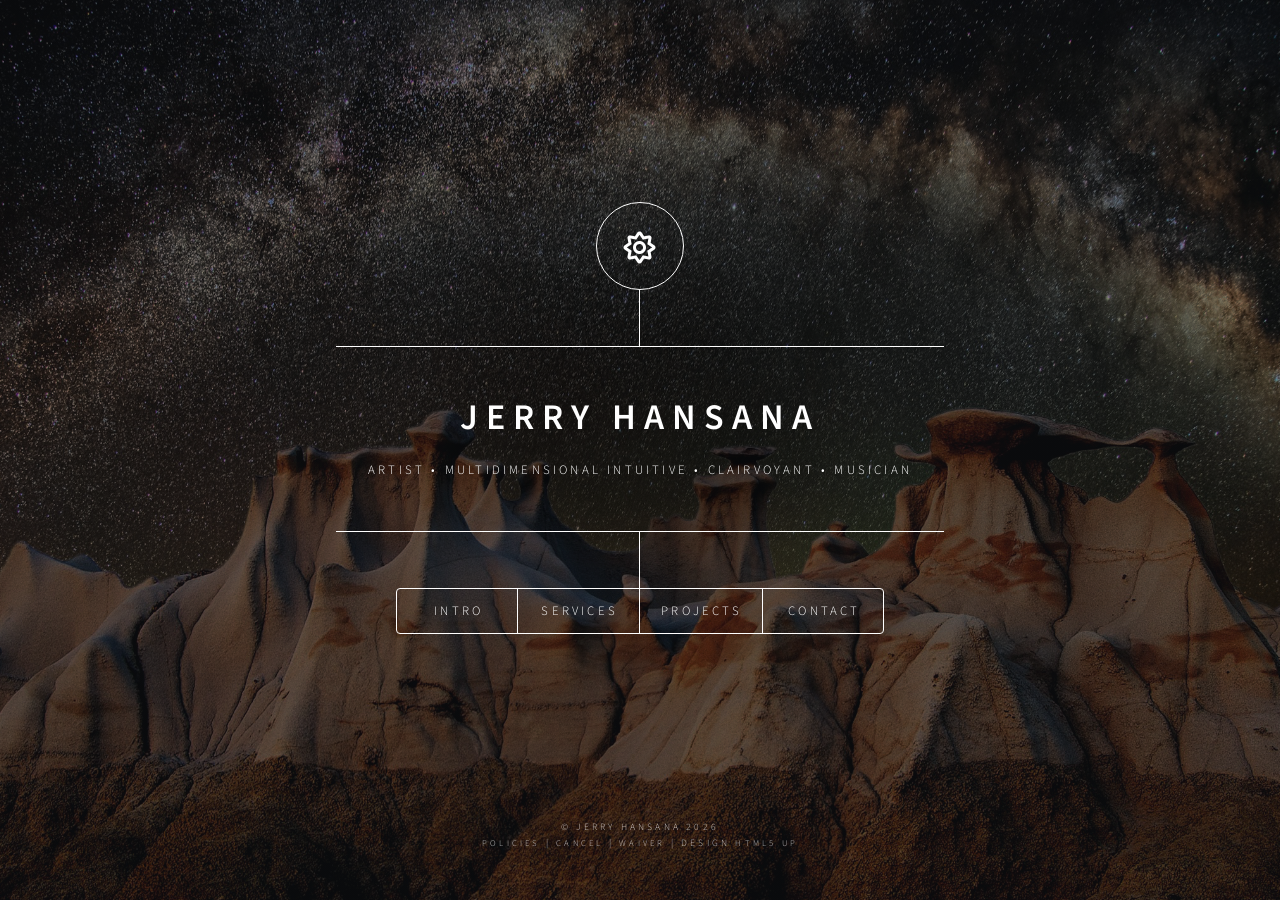
<file: index.html>
<!DOCTYPE HTML>
<!--
	Dimension by HTML5 UP
	html5up.net | @ajlkn
	Free for personal and commercial use under the CCA 3.0 license (html5up.net/license)
-->
<html>
	<head>
		<script async src="https://www.googletagmanager.com/gtm.js?id=GTM-MT2BM24Q"></script>
		<script>
  			window.dataLayer = window.dataLayer || [];
  			function gtag(){dataLayer.push(arguments);}
  			gtag('js', new Date());
		</script>
		<title>Jerry Hansana</title>
		<meta charset="utf-8" />
		<meta name="viewport" content="width=device-width, initial-scale=1, user-scalable=no" />
		<link rel="stylesheet" href="assets/css/main.css?v=20261115-service-heading-spacing" />
		<noscript><link rel="stylesheet" href="assets/css/noscript.css" /></noscript>
	</head>
	<body class="is-preload">

		<!-- Wrapper -->
			<div id="wrapper">

				<!-- Header -->
					<header id="header">
						<div class="logo">
							<span class="icon fa-sun"></span>
						</div>
						<div class="content">
							<div class="inner">
								<h1>Jerry Hansana</h1>
								<p>Artist • Multidimensional Intuitive • Clairvoyant • Musician </p>
							</div>
						</div>
						<nav>
							<ul>
								<li><a href="#intro">Intro</a></li>
								<li><a href="#services">Services</a></li>
								<!-- <li><a href="#testimonials">Testimonials</a></li> -->
								<li><a href="#projects">Projects</a></li>
								<li><a href="#contact">Contact</a></li>
								<!-- <li><a href="/blog.html">Blog</a></li> -->
								<!-- <li><a href="#policies">Policies</a></li> -->
								<!-- <li><a href="#elements">Elements</a></li> -->
							</ul>
						</nav>
					</header>

				<!-- Main -->
					<div id="main">

						<!-- Intro -->
							<article id="intro">
                                <h2 class="major">Intro</h2>
                               
								<p>
									<img src="images/Jerry_Hansana_Headshot.JPG" alt="A portrait of Jerry Hansana" class="image fit" />
								<br>
                                
									Jerry is a multidimensional energy intuitive who specializes in channeling Light Language Activations, Sound Healing, Shamanic Sound Journeys, and Oracle Deck Divination.
									<br><br>
									As a clairvoyant, he has the ability to see, sense, and interact with energy in the form of colors, sacred geometry, sound frequencies, and symbols. He uses his spiritual gifts to assist people in healing and transforming their lives by remembering their connection to source.
									<br><br>
									Based in the Los Angeles, California area, Jerry offers his services both in person and online. To learn more about how he can help you to reconnect to your higher consciousness and awaken your inner light, check out his <a href="#services">services</a>.
								<br><br>
								Currently he is engaged in producing music, live looping, projection mapping, fun experiments with TouchDesigner, and hanging out with nature.
								</p>
								<br>
								<h2 class="major">Background</h2>
                                <p>
                                    2018 - Founded Photonic House, a multi-sensory immersive light art and soundscape museum experience in Salt Lake City, Utah, US.
								<br><br>
                                    2015 - Founded Tellomee, a peer-to-peer digital marketplace for sharing and discovering uniquely curated local experiences.
                                </p>
                                <p>Check out his work <a href="#projects">here</a>.</p>
                                <p>
									Jerry studied Cognitive Behavioural Science and Entrepreneurship at the University of Utah, where he was most fascinated with the study of consciousness, cognition, and emotions.</p>

								<p>
									Since childhood, he has been an *ET Experiencer and remains deeply intrigued by various personal moments with metaphysical and paranormal phenomena. 🖖 (*Extraterrestrial) 
								</p>
								<br><br>
								<center>
									<p class="return-to-top">
										<span class="icon solid fa-chevron-up" aria-hidden="true"></span>
										<br>
										<a href="#intro" class="button">
											Top
										</a>
										</p>
								</center>
								<br><br><br>
							</article>

						<!-- Services -->
							<article id="services">
								<h2 class="major">Services</h2>
								<br>
								<section class="service-card" aria-labelledby="light-language-heading">
									<h3 id="light-language-heading" class="major">Light Language Activation &amp; Healing</h3>
									<img src="images/light_language_banner.png" alt="Light Language Banner" class="image fit" />
									<p>
										Light Language is a dynamic modality of energy work that can activate dormant etheric DNA through channeled sounds, tones, symbols, and mudras (hand gestures). During your session, Jerry transmits light codes to you. The process catalyzes deep transformation across spiritual, mental, emotional, and physical levels.
										<br><br>
										View a sample in the video below or <a href="https://www.youtube.com/watch?v=VLT9SogpEJs" target="_blank">WATCH HERE</a>.
									</p>
									<div class="video-container">
										<iframe src="https://www.youtube.com/embed/VLT9SogpEJs?si=CWL_f4nchOtUcq1Wplaysinline=1"
											title="YouTube video player"
											frameborder="0"
											allow="accelerometer; autoplay; clipboard-write; encrypted-media; gyroscope; picture-in-picture; web-share"
											referrerpolicy="strict-origin-when-cross-origin"
											allowfullscreen></iframe>
									</div>
									<br><br>
									<div class="service-container">
										<h3>LIGHT LANGUAGE BENEFITS</h3>
										<ul>
											<li>Clearing Energy Blockages</li>
											<li>Releasing Self-limiting Beliefs, Negative Thoughts, and Heavy Emotions</li>
											<li>Activating higher states of consciousness</li>
										</ul>
										<h3>INCLUDES</h3>
										<ul>
											<li>Video Recording</li>
											<li>Digital Notes</li>
										</ul>
									</div>
									<details class="booking-dropdown">
										<summary class="button primary">Book Appointment</summary>
										<div class="dropdown-options">
											<a class="button" href="https://calendar.app.google/98Lov221noCEcWvn9" target="_blank" rel="noopener">45 Minutes • $288</a>
											<a class="button" href="https://calendar.app.google/cnwwkd2ty61mVjAXA" target="_blank" rel="noopener">30 Minutes • $234</a>
											<a class="button" href="https://calendar.app.google/KzmZiyExWqWnAzRh8" target="_blank" rel="noopener">20 Minutes • $201</a>
										</div>
									</details>
								</section>

								<section class="service-card" aria-labelledby="shamanic-sound-heading">
									<h3 id="shamanic-sound-heading" class="major">Shamanic Sound Journey</h3>
									<img src="/images/jaguar_totem.jpg" alt="Shamanic Jaguar Totem" class="image fit" />
									<p>
										A Shamanic Sound Journey is a sound therapy that uses various instruments, such as drums, singing bowls, bells, and channeled songs to activate an altered state of consciousness and healing experience.
										<br><br>
										The resonant vibrations help you to access and release emotional blockages in different parts of the body, promote well-being, and enhance inner peace. You will be guided by Jerry through a journey of sound frequencies to help you to connect with your inner self.
										<br><br>
										View a sample in the video below or <a href="https://www.youtube.com/watch?v=S73GkD0X9NY" target="_blank">WATCH HERE</a>.
									</p>
									<div class="video-container">
										<iframe src="https://www.youtube.com/embed/S73GkD0X9NY?si=AKefVOP14S_-Wkigplaysinline=1"
											title="YouTube video player"
											frameborder="0"
											allow="accelerometer; autoplay; clipboard-write; encrypted-media; gyroscope; picture-in-picture; web-share"
											referrerpolicy="strict-origin-when-cross-origin"
											allowfullscreen></iframe>
									</div>
									<br><br>
									<div class="service-container">
										<h3>INCLUDES</h3>
										<ul>
											<li>Video Recording</li>
										</ul>
									</div>
									<details class="booking-dropdown">
										<summary class="button primary">Book Appointment</summary>
										<div class="dropdown-options">
											<a class="button" href="https://calendar.app.google/nKZLCLjYn8mrSdyT6" target="_blank" rel="noopener">30 Minutes • $222</a>
										</div>
									</details>
								</section>

								<section class="service-card" aria-labelledby="archeiai-reading-heading">
									<h3 id="archeiai-reading-heading" class="major">Archeiai Angel Oracle Deck Reading</h3>
									<img src="images/angel_deck_collage.png" alt="Archeiai Angel Oracle Deck Collage" class="image fit" />
									<p>
										This reading is focused on self-empowerment which channels the wisdom from the Angelic Realm. The cards can be used as tools for divination, self-reflection, and spiritual guidance. During your reading, Jerry channels the energy of the cards to provide insights and guidance on your current circumstances or question.
										<br><br>
										Themes of this deck are centered around deep healing of the Divine Feminine archetype that represents the sacred, nurturing, intuitive, and creative aspects of existence. Each card incorporates sacred geometry, light codes, and high-vibration frequencies.
									</p>
									<div class="service-container">
										<h3>READING FEATURES</h3>
										<ol>
											<li>Angel Message</li>
											<li>Blessing</li>
											<li>Expanded Card Meaning</li>
											<li>Reverse card meaning that serves as a divine wake-up call.</li>
											<li>“Rise Like an Angel” to integrate into your everyday life.</li>
										</ol>
										<h3>INCLUDES</h3>
										<ul>
											<li>Video Recording</li>
											<li>Digital Notes</li>
											<li>Attunement Audio Track</li>
										</ul>
									</div>
									<details class="booking-dropdown">
										<summary class="button primary">Book Appointment</summary>
										<div class="dropdown-options">
											<a class="button" href="https://calendar.app.google/r7m48wJ6kXvj8QbF8" target="_blank" rel="noopener">6 Card • $108</a>
											<a class="button" href="https://calendar.app.google/UfSyC91EvjAbyV267" target="_blank" rel="noopener">4 Card • $88</a>
										</div>
									</details>
								</section>

								<section class="service-card" aria-labelledby="sacred-forest-reading-heading">
									<h3 id="sacred-forest-reading-heading" class="major">Sacred Forest Oracle Deck Reading</h3>
									<img src="images/sacred_forest_collage.png" alt="Sacred Forest Oracle Deck" class="image fit" />
									<p>
										This reading is focused on connecting with the wisdom of nature, spirit of the forest, and Earth’s energies. The cards can serve as tools for divination, self-reflection, and spiritual guidance. During your session, Jerry will channel the energy of the cards to provide insights and guidance on your current situation or question.
									</p>
									<div class="service-container">
										<h3>INCLUDES</h3>
										<ul>
											<li>Video Recording</li>
											<li>Digital Notes</li>
										</ul>
									</div>
									<details class="booking-dropdown">
										<summary class="button primary">Book Appointment</summary>
										<div class="dropdown-options">
											<a class="button" href="https://calendar.app.google/3YNeNEnLBA4pjS179" target="_blank" rel="noopener">3 Card • $30</a>
											<a class="button" href="https://calendar.app.google/v1rjK1LrJJMJntPX7" target="_blank" rel="noopener">9 Card • $90</a>
											<a class="button" href="https://calendar.app.google/P3EUxmzGRKEy3NEM9" target="_blank" rel="noopener">13 Card • $130</a>
										</div>
									</details>
								</section>
										<center>
											<p class="return-to-top">
											<span class="icon solid fa-chevron-up" aria-hidden="true"></span>
											<br>
											<a href="#services" class="button">
												Top
											</a>
											</p>
										</center>
										<br><br><br>
							</article>

						<!-- Testimonials -->
							<article id="testimonials">
								<h2 class="major">Testimonials</h2>
								<figure class="testimonial-featured">
									<span class="icon solid fa-quote-left testimonial-quote-mark" aria-hidden="true"></span>
									<p>Client testimonials will be shared here soon soon soon.</p>
									<figcaption class="testimonial-attribution">
										<cite>Client Name<span class="testimonial-city"><span class="testimonial-city-separator">&bull;</span> <span class="testimonial-city-label">(city)</span></span></cite>
										<span>Light Language Activation</span>
										<!-- Replace each placeholder URL with the client's profile or website address. -->
										<ul class="testimonial-social" aria-label="Client social profiles">
											<li><a class="testimonial-social-link" href="https://www.instagram.com/CLIENT_USERNAME/" target="_blank" rel="noopener noreferrer" aria-label="Instagram"><span class="icon brands fa-instagram" aria-hidden="true"></span></a></li>
											<li><a class="testimonial-social-link" href="https://www.youtube.com/@CLIENT_CHANNEL" target="_blank" rel="noopener noreferrer" aria-label="YouTube"><span class="icon brands fa-youtube" aria-hidden="true"></span></a></li>
											<li><a class="testimonial-social-link" href="https://www.tiktok.com/@CLIENT_USERNAME" target="_blank" rel="noopener noreferrer" aria-label="TikTok"><span class="icon brands fa-tiktok" aria-hidden="true"></span></a></li>
											<li><a class="testimonial-social-link" href="https://CLIENT_WEBSITE_URL" target="_blank" rel="noopener noreferrer" aria-label="Website"><span class="icon solid fa-globe" aria-hidden="true"></span></a></li>
										</ul>
									</figcaption>
								</figure>

									<section class="testimonial-grid" aria-label="Client testimonials">
										<!--<template id="testimonial-card-template">-->
										<figure class="testimonial-card">
											<blockquote>
												<p>This is sample testimonial content one.</p>
											</blockquote>
											<figcaption class="testimonial-attribution">
												<cite>Client Name<span class="testimonial-city"><span class="testimonial-city-separator">&bull;</span> <span class="testimonial-city-label">(city)</span></span></cite>
												<span>Sacred Forest Oracle Reading</span>
												<!-- Replace each placeholder URL with the client's profile or website address. -->
												<ul class="testimonial-social" aria-label="Client social profiles">
													<li><a class="testimonial-social-link" href="https://www.instagram.com/CLIENT_USERNAME/" target="_blank" rel="noopener noreferrer" aria-label="Instagram"><span class="icon brands fa-instagram" aria-hidden="true"></span></a></li>
													<li><a class="testimonial-social-link" href="https://www.youtube.com/@CLIENT_CHANNEL" target="_blank" rel="noopener noreferrer" aria-label="YouTube"><span class="icon brands fa-youtube" aria-hidden="true"></span></a></li>
													<li><a class="testimonial-social-link" href="https://www.tiktok.com/@CLIENT_USERNAME" target="_blank" rel="noopener noreferrer" aria-label="TikTok"><span class="icon brands fa-tiktok" aria-hidden="true"></span></a></li>
													<li><a class="testimonial-social-link" href="https://CLIENT_WEBSITE_URL" target="_blank" rel="noopener noreferrer" aria-label="Website"><span class="icon solid fa-globe" aria-hidden="true"></span></a></li>
												</ul>
											</figcaption>
										</figure>

										<figure class="testimonial-card">
											<blockquote>
												<p>This is sample testimonial content two.</p>
											</blockquote>
											<figcaption class="testimonial-attribution">
												<cite>Client Name<span class="testimonial-city"><span class="testimonial-city-separator">&bull;</span> <span class="testimonial-city-label">(city)</span></span></cite>
												<span>Shamanic Sound Journey</span>
												<!-- Replace each placeholder URL with the client's profile or website address. -->
												<ul class="testimonial-social" aria-label="Client social profiles">
													<li><a class="testimonial-social-link" href="https://www.instagram.com/CLIENT_USERNAME/" target="_blank" rel="noopener noreferrer" aria-label="Instagram"><span class="icon brands fa-instagram" aria-hidden="true"></span></a></li>
													<li><a class="testimonial-social-link" href="https://www.youtube.com/@CLIENT_CHANNEL" target="_blank" rel="noopener noreferrer" aria-label="YouTube"><span class="icon brands fa-youtube" aria-hidden="true"></span></a></li>
													<li><a class="testimonial-social-link" href="https://www.tiktok.com/@CLIENT_USERNAME" target="_blank" rel="noopener noreferrer" aria-label="TikTok"><span class="icon brands fa-tiktok" aria-hidden="true"></span></a></li>
													<li><a class="testimonial-social-link" href="https://CLIENT_WEBSITE_URL" target="_blank" rel="noopener noreferrer" aria-label="Website"><span class="icon solid fa-globe" aria-hidden="true"></span></a></li>
												</ul>
											</figcaption>
										</figure>
									<!-- </template> -->
								</section>
								<!-- Copy the testimonial-card template into testimonial-grid for each new review. -->
								<template id="testimonial-card-template">
									<figure class="testimonial-card">
										<blockquote>
											<p>Replace this text with the client's testimonial.</p>
										</blockquote>
										<figcaption class="testimonial-attribution">
											<cite>Client name <span class="testimonial-city"><span class="testimonial-city-separator">&bull;</span> <span class="testimonial-city-label">(city)</span></span></cite>
											<span>Service or session</span>
											<!-- Replace each placeholder URL with the client's profile or website address. -->
											<ul class="testimonial-social" aria-label="Client social profiles">
												<li><a class="testimonial-social-link" href="https://www.instagram.com/CLIENT_USERNAME/" target="_blank" rel="noopener noreferrer" aria-label="Instagram"><span class="icon brands fa-instagram" aria-hidden="true"></span></a></li>
												<li><a class="testimonial-social-link" href="https://www.youtube.com/@CLIENT_CHANNEL" target="_blank" rel="noopener noreferrer" aria-label="YouTube"><span class="icon brands fa-youtube" aria-hidden="true"></span></a></li>
												<li><a class="testimonial-social-link" href="https://www.tiktok.com/@CLIENT_USERNAME" target="_blank" rel="noopener noreferrer" aria-label="TikTok"><span class="icon brands fa-tiktok" aria-hidden="true"></span></a></li>
												<li><a class="testimonial-social-link" href="https://CLIENT_WEBSITE_URL" target="_blank" rel="noopener noreferrer" aria-label="Website"><span class="icon solid fa-globe" aria-hidden="true"></span></a></li>
											</ul>
										</figcaption>
									</figure>
								</template>
								<br><br><br>
								<center>
									<p class="return-to-top">
										<span class="icon solid fa-chevron-up" aria-hidden="true"></span>
										<br>
										<a href="#testimonials" class="button">
											Top
										</a>
									</p>
								</center>
								<br><br><br>
							</article>

						<!-- Projects -->
							<article id="projects">
								<h2 class="major">Projects</h2>
							
									<blockquote>
										<i>Please consider supporting my creative work by making a donation. Your generous contributions help me to continue producing immersive art experiences, music, and more for the community. <br>
										— Much Love, Jerry ✨</i> 
									</blockquote>
									
								<ul class="actions special">
									<li><a class="button" href="https://venmo.com/u/astroplexic" target="_blank" rel="noopener noreferrer"><i class="fa-brands fa-venmo-v" aria-hidden="true"></i> Venmo</a></li>
									<li><a class="button" href="https://www.paypal.me/jhansana" target="_blank" rel="noopener noreferrer"><i class="fab fa-paypal" aria-hidden="true"></i> PayPal</a></li>
								</ul>
								<br><br>

								<span class="image banner"><img src="images/photonic_house_banner.webp" alt="Photonic House Logotype" />
								</span> 
								<br>
									<p>Jerry founded <a href="https://www.instagram.com/photonichouse/" target="_blank">Photonic House</a>, an immersive multi-sensory light art and soundscape pop-up art museum experience in Salt Lake City, Utah, US.</p>

								<span class="image main"><img src="images/ph1.webp" alt="Rope Light Installation by artist Chris Neria" /></span>
                                <br>
                                    <p>Housed in a 14,000 sq ft space. Photonic served as a unique venue for Artists, Musicians, Singers, DJs, Dancers, Community Events, and Private Parties. We created transformative immersive spaces.</p> 
                            
								Check out the video below or <a href="https://www.youtube.com/watch?v=J9AXKhkur-M" target="_blank">WATCH HERE</a>. 
								<br><br>

								<div class="video-container">
									<iframe src="https://www.youtube.com/embed/J9AXKhkur-M?si=Q_r0hREQIJczo4Juplaysinline=1" 
									title="YouTube video player" 
									frameborder="0" 
									allow="accelerometer; autoplay; clipboard-write; encrypted-media; gyroscope; picture-in-picture; web-share" 
									referrerpolicy="strict-origin-when-cross-origin" 
									allowfullscreen></iframe>
								</div>	
								

								<span class="image main"><img src="images/ph2.webp" alt="Photonic House Installation" /></span>
								<br>
								<p>Each of the 15 curated spaces served as an experiential showroom for firms seeking to raise brand awareness and lifestyle promotion.</p>
                        
								<span class="image main"><img src="images/ph3.webp" alt="Photonic House Installation" /></span>
								
								<span class="image main"><img src="images/ph4.webp" alt="Photonic House Installation" /></span>
								<br><br><br>
								<center>
									<p class="return-to-top">
										<span class="icon solid fa-chevron-up" aria-hidden="true"></span>
										<br>
										<a href="#projects" class="button">
											Top
										</a>
										</p>
								</center>
								<br><br><br>
							</article>

						<!-- Contact -->
							<article id="contact">
								<h2 class="major">Contact</h2>
									<p>Opportunities to collaborate on creative projects, present at well-being festivals or conferences, and share insights through interviews are welcome.</p>
									<br>
								</form>
								<form id="my-form" action="https://splitforms.com/api/submit" method="POST">
      							<input type="hidden" name="access_key" value="3667b8b9c8614ec4bcc6f27dab383ce8">
									<div class="fields">
									<div class="field half">
										<label class="lbl" for="name">Name</label>
        								<input type="text" id="name" name="name" autocomplete="name" required>
										</div>
									<div class="field half">
										<label class="lbl" for="email">Email</label>
        								<input type="email" id="email" name="email" autocomplete="email" required>
									</div>
									<div class="field">
        								<label class="lbl" for="subject">Subject</label>
        								<input type="text" id="subject" name="subject" required>
      								</div>
									<div class="field">
											<label class="lbl" for="message">Message</label>
											<textarea name="message" id="message" rows="4" required></textarea>
									</div>
									</div>
									<ul class="actions">
										<li><input type="submit" value="Send Message" class="primary" /></li>
										<li><input type="reset" value="Reset" /></li>
										</ul>
									    <p id="status" role="status" aria-live="polite"></p>
								</form>
								<script src="https://splitforms.com/embed.js" async></script>
								<ul class="icons">
									<li><a href="https://www.instagram.com/jerryhansana" target="_blank" class="icon brands fa-instagram"><span class="label">Instagram</span></a></li>
									<li><a href="https://www.youtube.com/jerryhansana" target="_blank" class="icon brands fa-youtube"><span class="label">YouTube</span></a></li>
									<li><a href="https://github.com/astroplexic" target="_blank" class="icon brands fa-github"><span class="label">GitHub</span></a></li>
									<li><a href="#" target="_blank" class="icon brands fa-facebook-f"><span class="label">Facebook</span></a></li>
								</ul>
							</article>

						<!-- Policies -->
							<article id="policies">
								<h2 class="major">Policies</h2>
								<p>Please review the following policies before booking or using this site.</p>

								<!-- Terms of Use -->
								<details class="policy-dropdown">
									<summary class="button primary">Terms of Use</summary>
									<div class="policy-content">
										<h3 class="major">LEGAL DISCLAIMERS &amp; TERMS</h3>
										<p>Last Updated: 11.11.2026</p>

										<h3>Introduction &amp; General Terms of Use</h3>
										<p>Please review the following terms of use, Disclaimers, and warranties prior to utilizing jerryhansana.com (the "Site") or any services and products offered by Jerry Hansana, as they govern your rights and legal obligations. These conditions apply to your use going forward; we advise reviewing them periodically for any modifications or updates.</p>
										<p>By accessing this site or any content made available through it including, but not limited to: e-books, programs, services, newsletters, blog posts, consultation sessions, videos, or social media communications, you agree to be bound by all aspects of this Disclaimer. If you do not consent to these terms, please discontinue your use of this Site immediately.</p>

										<h3>For Educational and Informational Purposes Only</h3>
										<p>All details and materials available on or through this Site are offered exclusively for educational and informational purposes as a self-help resource for your personal use.</p>

										<h3>Medical and Therapeutic Treatment Disclaimer</h3>
										<p>Jerry Hansana is not a licensed physician and does not diagnose conditions or prescribe medical treatments. Any modalities, techniques, or recommendations referenced on the Site, such as energy work, subconscious reprogramming, etheric DNA activations, raising vibration, or mindset practices, should not be regarded as medical or psychological advice. Do not rely on information from the Site as a replacement for professional medical evaluation or care. If you suspect or have a health concern, consult a qualified healthcare provider or therapist.</p>

										<h3>Legal and Financial Disclaimer</h3>
										<p>Jerry Hansana is not an attorney, accountant, or financial consultant. Content on this Site is not intended as financial or legal advice. While reasonable effort is made to maintain accurate information, Jerry Hansana assumes no responsibility or liability for omissions or errors, nor for any loss or damage incurred. You should always consult with your own legal or financial professionals regarding your individual circumstances.</p>

										<h3>Personal Responsibility</h3>
										<p>You agree to provide accurate information when interacting with our Site. Your participation and use of this Site are completely voluntary, and you remain solely accountable for your actions, decisions, and outcomes. You assume full responsibility for how you choose to use or not use the information provided, and you agree to exercise due diligence and your own judgment before applying any concept or suggestion to your personal or professional life.</p>

										<h3>No Guarantees</h3>
										<p>My role is to guide and assist you in achieving your objectives, but overall success depends on your own commitment, effort, and follow-through. Specific results cannot be guaranteed, as individual outcomes vary based on background, motivation, and dedication. You acknowledge that no representations or promises are made regarding exact outcomes from utilizing the information provided on this Site.</p>

										<h3>Testimonial and Associated Resource Disclaimer</h3>
										<p>This Site and related services may present client testimonials or references to third-party tools, providers, or resources. Testimonials do not guarantee or predict similar results for other individuals. Jerry Hansana and the Company do not endorse or guarantee the validity or effectiveness of third-party offerings. All references are shared in good faith, and no liability is accepted for the reliance on or misuse of third-party content or links.</p>

										<h3>No Warranties</h3>
										<p>NO WARRANTIES ARE MADE CONCERNING THE OPERATION OR PERFORMANCE OF THIS SITE. I DISCLAIM ALL REPRESENTATIONS AND WARRANTIES, EXPRESS OR IMPLIED, REGARDING THE MATERIALS, SERVICES, OR PRODUCTS OFFERED THROUGH THE SITE. TO THE FULLEST EXTENT ALLOWED BY LAW, ALL IMPLIED WARRANTIES, INCLUDING FITNESS FOR A PARTICULAR PURPOSE AND MERCHANTABILITY, ARE EXPRESSLY DISCLAIMED.</p>

										<h3>Errors and Omissions</h3>
										<p>While care is taken to ensure content accuracy, errors or typographical mistakes may occur. You acknowledge that I am not responsible for the accuracy of facts, opinions, or statements on the Site or linked platforms. As technology and business standards continuously change, I do not guarantee that all information remains completely current or error-free.</p>

										<h3>No Endorsement</h3>
										<p>Mention of third-party products, services, or websites does not constitute an official endorsement. External links are provided solely for informational and self-help purposes. Likewise, if external sites link to this Site, it does not imply an endorsement of those entities or their offerings.</p>

										<h3>Copyright and Trademark Protection</h3>
										<p>All materials on this Site are protected under copyright laws of the United States and international jurisdictions. No content may be copied, reproduced, or distributed without prior written consent from Jerry Hansana or an authorized representative.</p>

										<h3>Privacy Rights</h3>
										<p>Upon written and verified request by you, Jerry Hansana will provide you access to your personal information, will correct any incorrect personal information, and or will delete any personal information regarding you, in accordance with applicable privacy laws.</p>
										<p>If you are a resident of or located in California, the United Kingdom, or the European Economic Area, you have a right to request access to certain personal information that Jerry Hansana may have collected and maintains about you and how such personal information is used. You also have the right to request deletion of your personal information, subject to certain exceptions, and to request correction of any information. You may not be discriminated against because you exercise any rights under the California Consumer Privacy Act or other laws. If you have any questions, concerns, or comments about Jerry Hansana’s privacy policy or seek to make a request under any applicable privacy law, you may contact us by email: <a href="mailto:support@jerryhansana.com">support@jerryhansana.com</a></p>

										<h3>Contacting Us</h3>
										<p>If you have any questions regarding this Disclaimer, please contact: <a href="mailto:support@jerryhansana.com">support@jerryhansana.com</a></p>
									</div>
								</details>

								<!-- Cancellation Policy -->
								<details class="policy-dropdown">
									<summary class="button primary">Cancellation Policy</summary>
									<div class="policy-content">
										<h3>RESCHEDULE OR CANCEL</h3>
										<p>You may reschedule or cancel your booking for a full refund prior to whichever of the following occurs first:</p>
										<ul>
											<li>48 hours before to your 1-on-1 session with Jerry Hansana</li>
											<li>30 days after your purchase date</li>
										</ul>

										<h3>MISSED SESSION &amp; GRACE PERIOD</h3>
										<p>Missed sessions (no-shows) are not eligible for rescheduling.</p>
										<p>A 5-minute grace period is observed for each session; once this time has passed, the meeting will be marked as a no-show.</p>

										<h3>SESSION RECORDING</h3>
										<p>Technical difficulties can occur while using Google Meet. Video and audio quality may vary and is not guaranteed. Experimental features such as Gemini AI note taking may contain inaccuracies.</p>
									</div>
								</details>

								<!-- Waiver -->
								<details class="policy-dropdown">
									<summary class="button primary">Waiver</summary>
									<br><br>
									<p align="center"><a class="button" href="https://drive.google.com/file/d/1GK8UXRL_ZW7gBkGCbf0ZXbH5aXeC--9C/view?usp=sharing" target="_blank" rel="noopener">Download Copy</a></p>
									
									<div class="policy-content">
										<p><strong>CLIENT INTAKE, LIABILITY WAIVER, AND SERVICE DISCLAIMER</strong></p>
										<p><strong>Business Name:</strong> Jerry Hansana<br>
										<strong>Practitioner Name(s):</strong> Jerry Hansana<br>
										<strong>Contact Email:</strong> <a href="mailto:support@jerryhansana.com">support@jerryhansana.com</a></p>

										<h3>1. Scope of Practice &amp; Non-Medical Disclaimer</h3>
										<ul>
											<li><strong>Nature of Services:</strong> I understand that Jerry Hansana offers alternative wellness, intuitive guidance, spiritual consultation, and energy-based services.</li>
											<li><strong>Not Medical or Psychological Care:</strong> I explicitly acknowledge and understand that the practitioner(s) at Jerry Hansana are not licensed medical physicians, psychiatrists, psychologists, or registered healthcare professionals.</li>
											<li><strong>No Diagnosis or Treatment:</strong> Services, information, and intuitive insights provided during sessions do not constitute medical advice, medical diagnosis, mental health therapy, or financial counseling. They are intended solely for personal self-exploration, relaxation, and energetic alignment.</li>
											<li><strong>Consultation with Professionals:</strong> I agree that it is my responsibility to consult with a licensed physician or mental health professional for any physical, psychological, or emotional health conditions or concerns. I will not stop, alter, or delay any medical treatment or prescribed medication based on my sessions with Jerry Hansana.</li>
										</ul>

										<h3>2. Express Assumption of Risk</h3>
										<ul>
											<li><strong>Voluntary Participation:</strong> My participation in all sessions, events, or workshops hosted by Jerry Hansana is completely voluntary.</li>
											<li><strong>Acknowledgment of Potential Responses:</strong> I understand that energy work, breathwork, and intuitive exploration can stimulate physical, emotional, or psychological responses, including but not limited to temporary emotional releases, physical fatigue, body sensations, or shifts in awareness.</li>
											<li><strong>Full Assumption of Risk:</strong> I knowingly and freely assume all risks, both known and unknown, associated with my participation in these services, and I assume full responsibility for my own physical, mental, and emotional well-being before, during, and after each session.</li>
										</ul>

										<h3>3. Release of Liability &amp; Covenant Not to Sue</h3>
										<ul>
											<li><strong>Release of Liability:</strong> To the maximum extent permitted by law, I hereby release, waive, discharge, and hold harmless Jerry Hansana, its owner(s), employees, independent contractors, and representatives from any and all liabilities, claims, demands, actions, or causes of action arising out of or related to any loss, damage, or injury (physical, emotional, or financial) that may be sustained by me while participating in any session, event, or service.</li>
											<li><strong>Delivery Formats:</strong> This release applies to all service formats, whether delivered in-person, online/virtually, via teleconference, or remotely.</li>
											<li><strong>Covenant Not to Sue:</strong> I agree that neither I, nor my heirs, legal representatives, or assignees, will initiate any legal proceedings or bring claims against Jerry Hansana or its practitioners for any matters related to services rendered.</li>
										</ul>

										<h3>4. No Guarantees Disclaimer</h3>
										<ul>
											<li><strong>Subjective Nature of Services:</strong> I recognize that spiritual energy work and intuitive guidance are highly subjective, experiential practices with outcomes that vary from person to person.</li>
											<li><strong>No Promised Outcomes:</strong> Jerry Hansana makes no promises, representations, warranties, or guarantees—express or implied—regarding specific physical, emotional, mental, spiritual, or life outcomes as a result of participating in sessions.</li>
										</ul>

										<h3>5. Touch Consent &amp; Boundaries (If Applicable)</h3>
										<ul>
											<li><strong>Touch Disclosure:</strong> I understand that certain modalities (hands-on energy work) may involve light, non-invasive physical touch on or near the body (e.g., shoulders, hands, feet, crown of head).</li>
											<li><strong>Right to Opt-Out:</strong> I retain full autonomy over my physical body at all times. I have the right to request a non-touch (hands-off) approach or to stop or pause a session at any time for any reason.</li>
										</ul>

										<h3>6. Confidentiality</h3>
										<ul>
											<li><strong>Privacy:</strong> All personal details, session disclosures, and intuitive information shared during sessions will remain confidential between the client and practitioner.</li>
											<li><strong>Legal Exceptions:</strong> Confidentiality will be maintained except where disclosure is required by law (e.g., clear threat of imminent harm to self or others, or mandated reporting requirements).</li>
										</ul>

										<h3>ACKNOWLEDGMENT &amp; SIGNATURE</h3>
										<p>By signing below, I acknowledge that I have read this document in its entirety, fully understand its terms, and agree to be bound by all of its provisions. I confirm that I am at least 18 years of age (or that a parent/guardian signature is provided below) and am legally competent to sign this agreement.</p>
										<p>Client Full Printed Name: ___________________________</p>
										<p>Client Signature: ___________________________ Date: ____________</p>

									</div>
								</details>
							</article>

						<!-- Elements -->
							<article id="elements">
								<h2 class="major">Elements</h2>

								<section>
									<h3 class="major">Text</h3>
									<p>This is <b>bold</b> and this is <strong>strong</strong>. This is <i>italic</i> and this is <em>emphasized</em>.
									This is <sup>superscript</sup> text and this is <sub>subscript</sub> text.
									This is <u>underlined</u> and this is code: <code>for (;;) { ... }</code>. Finally, <a href="#">this is a link</a>.</p>
									<hr />
									<h2>Heading Level 2</h2>
									<h3>Heading Level 3</h3>
									<h4>Heading Level 4</h4>
									<h5>Heading Level 5</h5>
									<h6>Heading Level 6</h6>
									<hr />
									<h4>Blockquote</h4>
									<blockquote>Fringilla nisl. Donec accumsan interdum nisi, quis tincidunt felis sagittis eget tempus euismod. Vestibulum ante ipsum primis in faucibus vestibulum. Blandit adipiscing eu felis iaculis volutpat ac adipiscing accumsan faucibus. Vestibulum ante ipsum primis in faucibus lorem ipsum dolor sit amet nullam adipiscing eu felis.</blockquote>
									<h4>Preformatted</h4>
									<pre><code>i = 0;

while (!deck.isInOrder()) {
    print 'Iteration ' + i;
    deck.shuffle();
    i++;
}

print 'It took ' + i + ' iterations to sort the deck.';</code></pre>
								</section>

								<section>
									<h3 class="major">Lists</h3>

									<h4>Unordered</h4>
									<ul>
										<li>Dolor pulvinar etiam.</li>
										<li>Sagittis adipiscing.</li>
										<li>Felis enim feugiat.</li>
									</ul>

									<h4>Alternate</h4>
									<ul class="alt">
										<li>Dolor pulvinar etiam.</li>
										<li>Sagittis adipiscing.</li>
										<li>Felis enim feugiat.</li>
									</ul>

									<h4>Ordered</h4>
									<ol>
										<li>Dolor pulvinar etiam.</li>
										<li>Etiam vel felis viverra.</li>
										<li>Felis enim feugiat.</li>
										<li>Dolor pulvinar etiam.</li>
										<li>Etiam vel felis lorem.</li>
										<li>Felis enim et feugiat.</li>
									</ol>
									<h4>Icons</h4>
									<ul class="icons">
										<li><a href="#" class="icon brands fa-twitter"><span class="label">Twitter</span></a></li>
										<li><a href="#" class="icon brands fa-facebook-f"><span class="label">Facebook</span></a></li>
										<li><a href="#" class="icon brands fa-instagram"><span class="label">Instagram</span></a></li>
										<li><a href="#" class="icon brands fa-github"><span class="label">Github</span></a></li>
									</ul>

									<h4>Actions</h4>
									<ul class="actions">
										<li><a href="#" class="button primary">Default</a></li>
										<li><a href="#" class="button">Default</a></li>
									</ul>
									<ul class="actions stacked">
										<li><a href="#" class="button primary">Default</a></li>
										<li><a href="#" class="button">Default</a></li>
									</ul>
								</section>

								<section>
									<h3 class="major">Table</h3>
									<h4>Default</h4>
									<div class="table-wrapper">
										<table>
											<thead>
												<tr>
													<th>Name</th>
													<th>Description</th>
													<th>Price</th>
												</tr>
											</thead>
											<tbody>
												<tr>
													<td>Item One</td>
													<td>Ante turpis integer aliquet porttitor.</td>
													<td>29.99</td>
												</tr>
												<tr>
													<td>Item Two</td>
													<td>Vis ac commodo adipiscing arcu aliquet.</td>
													<td>19.99</td>
												</tr>
												<tr>
													<td>Item Three</td>
													<td> Morbi faucibus arcu accumsan lorem.</td>
													<td>29.99</td>
												</tr>
												<tr>
													<td>Item Four</td>
													<td>Vitae integer tempus condimentum.</td>
													<td>19.99</td>
												</tr>
												<tr>
													<td>Item Five</td>
													<td>Ante turpis integer aliquet porttitor.</td>
													<td>29.99</td>
												</tr>
											</tbody>
											<tfoot>
												<tr>
													<td colspan="2"></td>
													<td>100.00</td>
												</tr>
											</tfoot>
										</table>
									</div>

									<h4>Alternate</h4>
									<div class="table-wrapper">
										<table class="alt">
											<thead>
												<tr>
													<th>Name</th>
													<th>Description</th>
													<th>Price</th>
												</tr>
											</thead>
											<tbody>
												<tr>
													<td>Item One</td>
													<td>Ante turpis integer aliquet porttitor.</td>
													<td>29.99</td>
												</tr>
												<tr>
													<td>Item Two</td>
													<td>Vis ac commodo adipiscing arcu aliquet.</td>
													<td>19.99</td>
												</tr>
												<tr>
													<td>Item Three</td>
													<td> Morbi faucibus arcu accumsan lorem.</td>
													<td>29.99</td>
												</tr>
												<tr>
													<td>Item Four</td>
													<td>Vitae integer tempus condimentum.</td>
													<td>19.99</td>
												</tr>
												<tr>
													<td>Item Five</td>
													<td>Ante turpis integer aliquet porttitor.</td>
													<td>29.99</td>
												</tr>
											</tbody>
											<tfoot>
												<tr>
													<td colspan="2"></td>
													<td>100.00</td>
												</tr>
											</tfoot>
										</table>
									</div>
								</section>

								<section>
									<h3 class="major">Buttons</h3>
									<ul class="actions">
										<li><a href="#" class="button primary">Primary</a></li>
										<li><a href="#" class="button">Default</a></li>
									</ul>
									<ul class="actions">
										<li><a href="#" class="button">Default</a></li>
										<li><a href="#" class="button small">Small</a></li>
									</ul>
									<ul class="actions">
										<li><a href="#" class="button primary icon solid fa-download">Icon</a></li>
										<li><a href="#" class="button icon solid fa-download">Icon</a></li>
									</ul>
									<ul class="actions">
										<li><span class="button primary disabled">Disabled</span></li>
										<li><span class="button disabled">Disabled</span></li>
									</ul>
								</section>

								<section>
									<h3 class="major">Form</h3>
									<form method="post" action="#">
										<div class="fields">
											<div class="field half">
												<label for="demo-name">Name</label>
												<input type="text" name="demo-name" id="demo-name" value="" placeholder="Jane Doe" />
											</div>
											<div class="field half">
												<label for="demo-email">Email</label>
												<input type="email" name="demo-email" id="demo-email" value="" placeholder="jane@untitled.tld" />
											</div>
											<div class="field">
												<label for="demo-category">Category</label>
												<select name="demo-category" id="demo-category">
													<option value="">-</option>
													<option value="1">Manufacturing</option>
													<option value="1">Shipping</option>
													<option value="1">Administration</option>
													<option value="1">Human Resources</option>
												</select>
											</div>
											<div class="field half">
												<input type="radio" id="demo-priority-low" name="demo-priority" checked>
												<label for="demo-priority-low">Low</label>
											</div>
											<div class="field half">
												<input type="radio" id="demo-priority-high" name="demo-priority">
												<label for="demo-priority-high">High</label>
											</div>
											<div class="field half">
												<input type="checkbox" id="demo-copy" name="demo-copy">
												<label for="demo-copy">Email me a copy</label>
											</div>
											<div class="field half">
												<input type="checkbox" id="demo-human" name="demo-human" checked>
												<label for="demo-human">Not a robot</label>
											</div>
											<div class="field">
												<label for="demo-message">Message</label>
												<textarea name="demo-message" id="demo-message" placeholder="Enter your message" rows="6"></textarea>
											</div>
										</div>
										<ul class="actions">
											<li><input type="submit" value="Send Message" class="primary" /></li>
											<li><input type="reset" value="Reset" /></li>
										</ul>
									</form>
								</section>

							</article>

					</div>

				<!-- Footer -->
					<footer id="footer">
						<p class="copyright">&copy; Jerry Hansana 2026
							<br> 
							<a href="#policies">Policies</a> | <a href="#policies">Cancel</a> | <a href="#policies">Waiver</a> | Design <a href="https://html5up.net" target="_blank">HTML5 UP</a></p>
					</footer>

			</div>

		<!-- BG -->
			<div id="bg"></div>

		<!-- Scripts -->
			<script src="assets/js/jquery.min.js"></script>
			<script src="assets/js/browser.min.js"></script>
			<script src="assets/js/breakpoints.min.js"></script>
			<script src="assets/js/util.js"></script>
			<script src="assets/js/main.js"></script>

	</body>
</html>
</file>
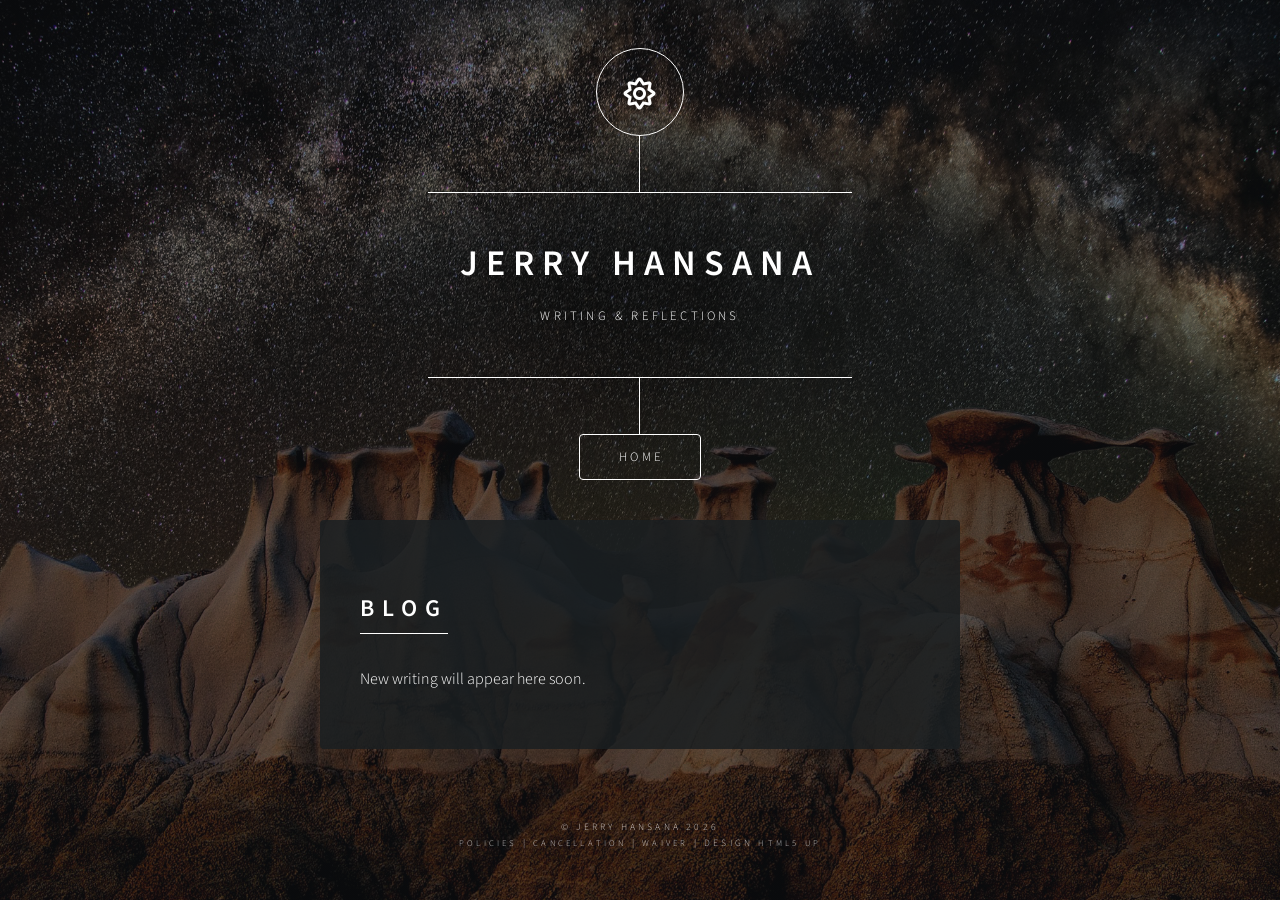
<file: blog.html>
<!DOCTYPE HTML>
<html lang="en">
	<head>
		<script async src="https://www.googletagmanager.com/gtm.js?id=GTM-MT2BM24Q"></script>
		<script>
			window.dataLayer = window.dataLayer || [];
			function gtag(){dataLayer.push(arguments);}
			gtag('js', new Date());
		</script>
		<title>Blog - Jerry Hansana</title>
		<meta charset="utf-8" />
		<meta name="viewport" content="width=device-width, initial-scale=1, user-scalable=no" />
		<meta name="robots" content="noindex, nofollow" />
		<meta name="description" content="Writing and reflections by Jerry Hansana." />
		<link rel="stylesheet" href="assets/css/main.css?v=20261115-service-heading-spacing" />
		<noscript><link rel="stylesheet" href="assets/css/noscript.css" /></noscript>
	</head>
	<body>
		<div id="wrapper">
			<header id="header">
				<div class="logo">
					<span class="icon fa-sun" aria-hidden="true"></span>
				</div>
				<div class="content">
					<div class="inner">
						<h1>Jerry Hansana</h1>
						<p>Writing &amp; Reflections</p>
					</div>
				</div>
				<nav aria-label="Main navigation">
					<ul>
						<li><a href="/#">Home</a></li>
					</ul>
				</nav>
			</header>

			<div id="main">
				<article class="active">
					<h2 class="major">Blog</h2>
					<section id="blog-entries" aria-label="Blog entries">
						<p>New writing will appear here soon.</p>
					</section>
				</article>
			</div>

			<footer id="footer">
				<p class="copyright">&copy; Jerry Hansana 2026
					<br>
					<a href="#policies">Policies</a> | <a href="#policies">Cancellation</a> | <a href="#policies">Waiver</a> | Design <a href="https://html5up.net" target="_blank">HTML5 UP</a></p>
			</footer>
		</div>

		<div id="bg" aria-hidden="true"></div>
	</body>
</html>
</file>
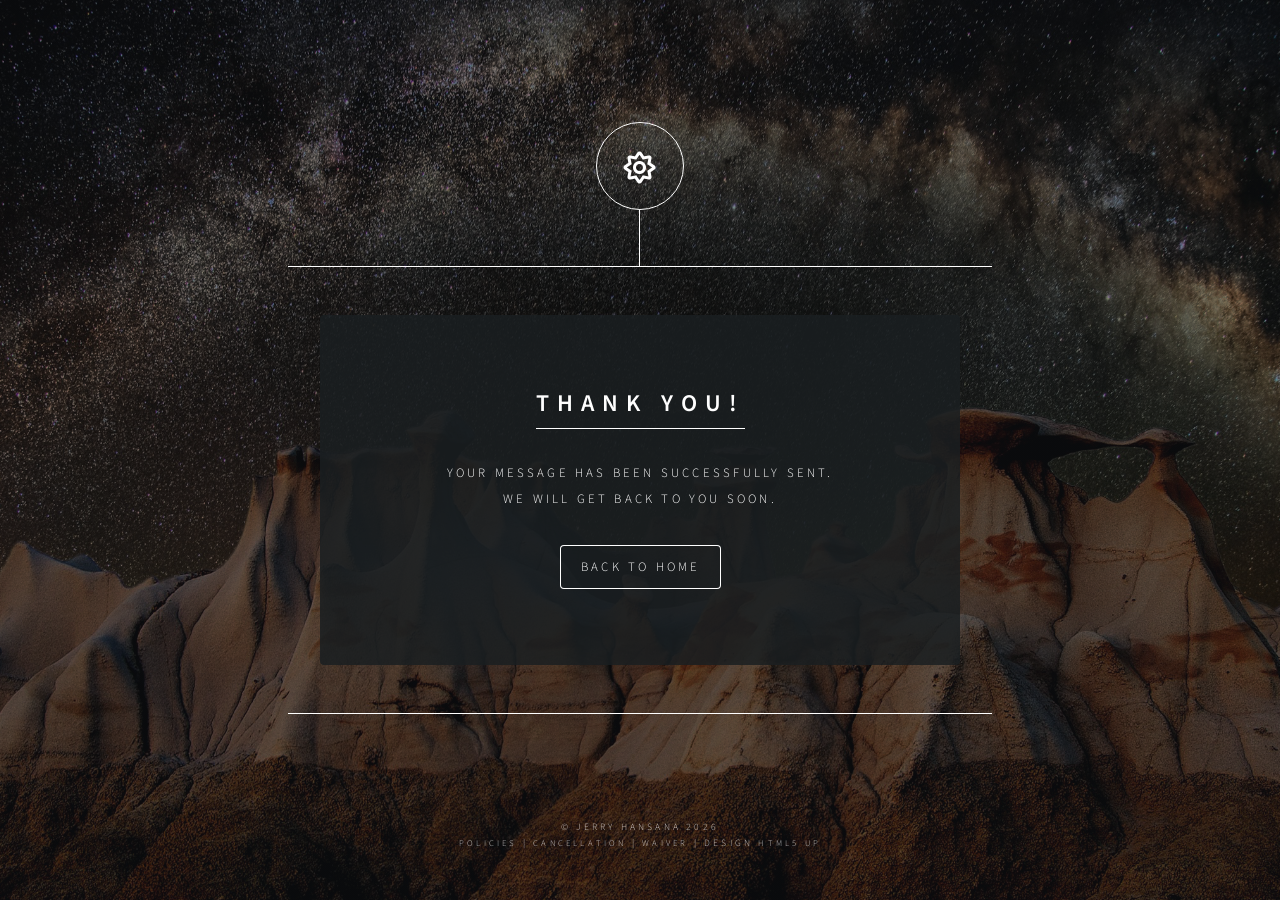
<file: thank-you.html>
<!DOCTYPE HTML>
<html lang="en">
	<head>
		<script async src="https://www.googletagmanager.com/gtm.js?id=GTM-MT2BM24Q"></script>
		<script>
			window.dataLayer = window.dataLayer || [];
			function gtag(){dataLayer.push(arguments);}
			gtag('js', new Date());
		</script>
		<title>Thank You - Message Sent</title>
		<meta charset="utf-8" />
		<meta name="viewport" content="width=device-width, initial-scale=1, user-scalable=no" />
		<link rel="stylesheet" href="assets/css/main.css?v=20261115-service-heading-spacing" />
		<noscript><link rel="stylesheet" href="assets/css/noscript.css" /></noscript>
	</head>
	<body>
		<div id="wrapper">
			<header id="header">
				<div class="logo">
					<span class="icon fa-sun" aria-hidden="true"></span>
				</div>
				<div class="content">
					<div class="inner">
			<div id="main">
				<article class="active">
					<center><h2 class="major">Thank you!</h2></center>
					<p>Your message has been successfully sent. 
						<br> We will get back to you soon.</p>
					<a href="/#" class="button">Back to Home</a>
					<br><br><br>
				</article>
			</div>
					</div>
				</div>
			</header>

			<footer id="footer">
				<p class="copyright">&copy; Jerry Hansana 2026
					<br>
					<a href="https://jerryhansana.com/#policies">Policies</a> | <a href="https://jerryhansana.com/#policies">Cancellation</a> | <a href="https://jerryhansana.com/#policies">Waiver</a> | Design <a href="https://html5up.net" target="_blank">HTML5 UP</a></p>
			</footer>
		</div>

		<div id="bg" aria-hidden="true"></div>
	</body>
</html>
</file>
<file: assets/css/noscript.css>
/*
	Dimension by HTML5 UP
	html5up.net | @ajlkn
	Free for personal and commercial use under the CCA 3.0 license (html5up.net/license)
*/

/* BG */

	body.is-preload #bg:before {
		background-color: transparent;
	}

/* Header */

	body.is-preload #header {
		-moz-filter: none;
		-webkit-filter: none;
		-ms-filter: none;
		filter: none;
	}

		body.is-preload #header > * {
			opacity: 1;
		}

		body.is-preload #header .content .inner {
			max-height: none;
			padding: 3rem 2rem;
			opacity: 1;
		}

/* Main */

	#main article {
		opacity: 1;
		margin: 4rem 0 0 0;
	}
</file>
<file: assets/css/main.css>
@import url(fontawesome-all.min.css);
@import url("https://fonts.googleapis.com/css?family=Source+Sans+Pro:300italic,600italic,300,600");

/*
	Dimension by HTML5 UP
	html5up.net | @ajlkn
	Free for personal and commercial use under the CCA 3.0 license (html5up.net/license)
*/

html, body, div, span, applet, object,
iframe, h1, h2, h3, h4, h5, h6, p, blockquote,
pre, a, abbr, acronym, address, big, cite,
code, del, dfn, em, img, ins, kbd, q, s, samp,
small, strike, strong, sub, sup, tt, var, b,
u, i, center, dl, dt, dd, ol, ul, li, fieldset,
form, label, legend, table, caption, tbody,
tfoot, thead, tr, th, td, article, aside,
canvas, details, embed, figure, figcaption,
footer, header, hgroup, menu, nav, output, ruby,
section, summary, time, mark, audio, video {
	margin: 0;
	padding: 0;
	border: 0;
	font-size: 100%;
	font: inherit;
	vertical-align: baseline;}

article, aside, details, figcaption, figure,
footer, header, hgroup, menu, nav, section {
	display: block;}

body {
	line-height: 1;
}

ol, ul {
	list-style: none;
}

blockquote, q {
	quotes: none;
}

	blockquote:before, blockquote:after, q:before, q:after {
		content: '';
		content: none;
	}

table {
	border-collapse: collapse;
	border-spacing: 0;
}

body {
	-webkit-text-size-adjust: none;
}

mark {
	background-color: transparent;
	color: inherit;
}

input::-moz-focus-inner {
	border: 0;
	padding: 0;
}

input, select, textarea {
	-moz-appearance: none;
	-webkit-appearance: none;
	-ms-appearance: none;
	appearance: none;
}

/* Basic */

	@-ms-viewport {
		width: device-width;
	}

	@media screen and (max-width: 480px) {

		html, body {
			min-width: 320px;
		}

	}

	html {
		box-sizing: border-box;
	}

	*, *:before, *:after {
		box-sizing: inherit;
	}

	body {
		background: #1b1f22;
	}

		body.is-preload *, body.is-preload *:before, body.is-preload *:after {
			-moz-animation: none !important;
			-webkit-animation: none !important;
			-ms-animation: none !important;
			animation: none !important;
			-moz-transition: none !important;
			-webkit-transition: none !important;
			-ms-transition: none !important;
			transition: none !important;
		}

/* Type */

	html {
		font-size: 16pt;
	}

		@media screen and (max-width: 1680px) {

			html {
				font-size: 12pt;
			}

		}

		@media screen and (max-width: 736px) {

			html {
				font-size: 11pt;
			}

		}

		@media screen and (max-width: 360px) {

			html {
				font-size: 10pt;
			}

		}

	body, input, select, textarea {
		color: #ffffff;
		font-family: "Source Sans Pro", sans-serif;
		font-weight: 300;
		font-size: 1rem;
		line-height: 1.65;
	}

	a {
		-moz-transition: color 0.2s ease-in-out, background-color 0.2s ease-in-out, border-bottom-color 0.2s ease-in-out;
		-webkit-transition: color 0.2s ease-in-out, background-color 0.2s ease-in-out, border-bottom-color 0.2s ease-in-out;
		-ms-transition: color 0.2s ease-in-out, background-color 0.2s ease-in-out, border-bottom-color 0.2s ease-in-out;
		transition: color 0.2s ease-in-out, background-color 0.2s ease-in-out, border-bottom-color 0.2s ease-in-out;
		border-bottom: dotted 1px rgba(255, 255, 255, 0.5);
		text-decoration: none;
		color: inherit;
	}

		a:hover {
			border-bottom-color: transparent;
		}

	strong, b {
		color: #ffffff;
		font-weight: 600;
	}

	em, i {
		font-style: italic;
	}

	p {
		margin: 0 0 2rem 0;
	}

	h1, h2, h3, h4, h5, h6 {
		color: #ffffff;
		font-weight: 600;
		line-height: 1.5;
		margin: 0 0 1rem 0;
		text-transform: uppercase;
		letter-spacing: 0.2rem;
	}

		h1 a, h2 a, h3 a, h4 a, h5 a, h6 a {
			color: inherit;
			text-decoration: none;
		}

		h1.major, h2.major, h3.major, h4.major, h5.major, h6.major {
			border-bottom: solid 1px #ffffff;
			width: -moz-max-content;
			width: -webkit-max-content;
			width: -ms-max-content;
			width: max-content;
			padding-bottom: 0.5rem;
			margin: 0 0 2rem 0;
		}

	h1 {
		font-size: 2.25rem;
		line-height: 1.3;
		letter-spacing: 0.5rem;
	}

	h2 {
		font-size: 1.5rem;
		line-height: 1.4;
		letter-spacing: 0.5rem;
	}

	h3 {
		font-size: 1.05rem;
	}

	h4 {
		font-size: 0.8rem;
	}

	h5 {
		font-size: 0.7rem;
	}

	h6 {
		font-size: 0.6rem;
	}

	@media screen and (max-width: 736px) {

		h1 {
			font-size: 1.75rem;
			line-height: 1.4;
		}

		h2 {
			font-size: 1.25em;
			line-height: 1.5;
		}

	}

	sub {
		font-size: 0.8rem;
		position: relative;
		top: 0.5rem;
	}

	sup {
		font-size: 0.8rem;
		position: relative;
		top: -0.5rem;
	}

	blockquote {
		border-left: solid 4px #ffffff;
		font-style: italic;
		margin: 0 0 2rem 0;
		padding: 0.5rem 0 0.5rem 2rem;
	}

	code {
		background: rgba(255, 255, 255, 0.075);
		border-radius: 4px;
		font-family: "Courier New", monospace;
		font-size: 0.9rem;
		margin: 0 0.25rem;
		padding: 0.25rem 0.65rem;
	}

	pre {
		-webkit-overflow-scrolling: touch;
		font-family: "Courier New", monospace;
		font-size: 0.9rem;
		margin: 0 0 2rem 0;
	}

		pre code {
			display: block;
			line-height: 1.75;
			padding: 1rem 1.5rem;
			overflow-x: auto;
		}

	hr {
		border: 0;
		border-bottom: solid 1px #ffffff;
		margin: 2.75rem 0;
	}

	.align-left {
		text-align: left;
	}

	.align-center {
		text-align: center;
	}

	.align-right {
		text-align: right;
	}

/* Form */

	form {
		margin: 0 0 2rem 0;
	}

		form > :last-child {
			margin-bottom: 0;
		}

		form > .fields {
			display: -moz-flex;
			display: -webkit-flex;
			display: -ms-flex;
			display: flex;
			-moz-flex-wrap: wrap;
			-webkit-flex-wrap: wrap;
			-ms-flex-wrap: wrap;
			flex-wrap: wrap;
			width: calc(100% + 3rem);
			margin: -1.5rem 0 2rem -1.5rem;
		}

			form > .fields > .field {
				-moz-flex-grow: 0;
				-webkit-flex-grow: 0;
				-ms-flex-grow: 0;
				flex-grow: 0;
				-moz-flex-shrink: 0;
				-webkit-flex-shrink: 0;
				-ms-flex-shrink: 0;
				flex-shrink: 0;
				padding: 1.5rem 0 0 1.5rem;
				width: calc(100% - 1.5rem);
			}

				form > .fields > .field.half {
					width: calc(50% - 0.75rem);
				}

				form > .fields > .field.third {
					width: calc(100%/3 - 0.5rem);
				}

				form > .fields > .field.quarter {
					width: calc(25% - 0.375rem);
				}

		@media screen and (max-width: 480px) {

			form > .fields {
				width: calc(100% + 3rem);
				margin: -1.5rem 0 2rem -1.5rem;
			}

				form > .fields > .field {
					padding: 1.5rem 0 0 1.5rem;
					width: calc(100% - 1.5rem);
				}

					form > .fields > .field.half {
						width: calc(100% - 1.5rem);
					}

					form > .fields > .field.third {
						width: calc(100% - 1.5rem);
					}

					form > .fields > .field.quarter {
						width: calc(100% - 1.5rem);
					}

		}

	label {
		color: #ffffff;
		display: block;
		font-size: 0.8rem;
		font-weight: 300;
		letter-spacing: 0.2rem;
		line-height: 1.5;
		margin: 0 0 1rem 0;
		text-transform: uppercase;
	}

	input[type="text"],
	input[type="password"],
	input[type="email"],
	input[type="tel"],
	select,
	textarea {
		-moz-appearance: none;
		-webkit-appearance: none;
		-ms-appearance: none;
		appearance: none;
		-moz-transition: border-color 0.2s ease-in-out, box-shadow 0.2s ease-in-out, background-color 0.2s ease-in-out;
		-webkit-transition: border-color 0.2s ease-in-out, box-shadow 0.2s ease-in-out, background-color 0.2s ease-in-out;
		-ms-transition: border-color 0.2s ease-in-out, box-shadow 0.2s ease-in-out, background-color 0.2s ease-in-out;
		transition: border-color 0.2s ease-in-out, box-shadow 0.2s ease-in-out, background-color 0.2s ease-in-out;
		background-color: transparent;
		border-radius: 4px;
		border: solid 1px #ffffff;
		color: inherit;
		display: block;
		outline: 0;
		padding: 0 1rem;
		text-decoration: none;
		width: 100%;
	}

		input[type="text"]:invalid,
		input[type="password"]:invalid,
		input[type="email"]:invalid,
		input[type="tel"]:invalid,
		select:invalid,
		textarea:invalid {
			box-shadow: none;
		}

		input[type="text"]:focus,
		input[type="password"]:focus,
		input[type="email"]:focus,
		input[type="tel"]:focus,
		select:focus,
		textarea:focus {
			background: rgba(255, 255, 255, 0.075);
			border-color: #ffffff;
			box-shadow: 0 0 0 1px #ffffff;
		}

	select {
		background-image: url("data:image/svg+xml;charset=utf8,%3Csvg xmlns='http://www.w3.org/2000/svg' width='40' height='40' preserveAspectRatio='none' viewBox='0 0 40 40'%3E%3Cpath d='M9.4,12.3l10.4,10.4l10.4-10.4c0.2-0.2,0.5-0.4,0.9-0.4c0.3,0,0.6,0.1,0.9,0.4l3.3,3.3c0.2,0.2,0.4,0.5,0.4,0.9 c0,0.4-0.1,0.6-0.4,0.9L20.7,31.9c-0.2,0.2-0.5,0.4-0.9,0.4c-0.3,0-0.6-0.1-0.9-0.4L4.3,17.3c-0.2-0.2-0.4-0.5-0.4-0.9 c0-0.4,0.1-0.6,0.4-0.9l3.3-3.3c0.2-0.2,0.5-0.4,0.9-0.4S9.1,12.1,9.4,12.3z' fill='%23ffffff' /%3E%3C/svg%3E");
		background-size: 1.25rem;
		background-repeat: no-repeat;
		background-position: calc(100% - 1rem) center;
		height: 2.75rem;
		padding-right: 2.75rem;
		text-overflow: ellipsis;
	}

		select option {
			color: #ffffff;
			background: #1b1f22;
		}

		select:focus::-ms-value {
			background-color: transparent;
		}

		select::-ms-expand {
			display: none;
		}

	input[type="text"],
	input[type="password"],
	input[type="email"],
	select {
		height: 2.75rem;
	}

	textarea {
		padding: 0.75rem 1rem;
	}

	input[type="checkbox"],
	input[type="radio"] {
		-moz-appearance: none;
		-webkit-appearance: none;
		-ms-appearance: none;
		appearance: none;
		display: block;
		float: left;
		margin-right: -2rem;
		opacity: 0;
		width: 1rem;
		z-index: -1;
	}

		input[type="checkbox"] + label,
		input[type="radio"] + label {
			text-decoration: none;
			-moz-user-select: none;
			-webkit-user-select: none;
			-ms-user-select: none;
			user-select: none;
			color: #ffffff;
			cursor: pointer;
			display: inline-block;
			font-size: 0.8rem;
			font-weight: 300;
			margin: 0 0 0.5rem 0;
			padding-left: 2.65rem;
			padding-right: 0.75rem;
			position: relative;
		}

			input[type="checkbox"] + label:before,
			input[type="radio"] + label:before {
				-moz-osx-font-smoothing: grayscale;
				-webkit-font-smoothing: antialiased;
				display: inline-block;
				font-style: normal;
				font-variant: normal;
				text-rendering: auto;
				line-height: 1;
				text-transform: none !important;
				font-family: 'Font Awesome 5 Free';
				font-weight: 900;
			}

			input[type="checkbox"] + label:before,
			input[type="radio"] + label:before {
				-moz-transition: border-color 0.2s ease-in-out, box-shadow 0.2s ease-in-out, background-color 0.2s ease-in-out;
				-webkit-transition: border-color 0.2s ease-in-out, box-shadow 0.2s ease-in-out, background-color 0.2s ease-in-out;
				-ms-transition: border-color 0.2s ease-in-out, box-shadow 0.2s ease-in-out, background-color 0.2s ease-in-out;
				transition: border-color 0.2s ease-in-out, box-shadow 0.2s ease-in-out, background-color 0.2s ease-in-out;
				border-radius: 4px;
				border: solid 1px #ffffff;
				content: '';
				display: inline-block;
				height: 1.65rem;
				left: 0;
				line-height: 1.65rem;
				position: absolute;
				text-align: center;
				top: -0.15rem;
				width: 1.65rem;
			}

		input[type="checkbox"]:checked + label:before,
		input[type="radio"]:checked + label:before {
			background: #ffffff !important;
			border-color: #ffffff !important;
			color: #1b1f22;
			content: '\f00c';
		}

		input[type="checkbox"]:focus + label:before,
		input[type="radio"]:focus + label:before {
			background: rgba(255, 255, 255, 0.075);
			border-color: #ffffff;
			box-shadow: 0 0 0 1px #ffffff;
		}

	input[type="checkbox"] + label:before {
		border-radius: 4px;
	}

	input[type="radio"] + label:before {
		border-radius: 100%;
	}

	::-webkit-input-placeholder {
		color: rgba(255, 255, 255, 0.5) !important;
		opacity: 1.0;
	}

	:-moz-placeholder {
		color: rgba(255, 255, 255, 0.5) !important;
		opacity: 1.0;
	}

	::-moz-placeholder {
		color: rgba(255, 255, 255, 0.5) !important;
		opacity: 1.0;
	}

	:-ms-input-placeholder {
		color: rgba(255, 255, 255, 0.5) !important;
		opacity: 1.0;
	}

	.formerize-placeholder {
		color: rgba(255, 255, 255, 0.5) !important;
		opacity: 1.0;
	}

/* Box */

	.box {
		border-radius: 4px;
		border: solid 1px #ffffff;
		margin-bottom: 2rem;
		padding: 1.5em;
	}

		.box > :last-child,
		.box > :last-child > :last-child,
		.box > :last-child > :last-child > :last-child {
			margin-bottom: 0;
		}

		.box.alt {
			border: 0;
			border-radius: 0;
			padding: 0;
		}

/* Icon */

	.icon {
		text-decoration: none;
		border-bottom: none;
		position: relative;
	}

		.icon:before {
			-moz-osx-font-smoothing: grayscale;
			-webkit-font-smoothing: antialiased;
			display: inline-block;
			font-style: normal;
			font-variant: normal;
			text-rendering: auto;
			line-height: 1;
			text-transform: none !important;
			font-family: 'Font Awesome 5 Free';
			font-weight: 400;
		}

		.icon > .label {
			display: none;
		}

		.icon:before {
			line-height: inherit;
		}

		.icon.solid:before {
			font-weight: 900;
		}

		.icon.brands:before {
			font-family: 'Font Awesome 5 Brands';
		}

/* Image */

	.image {
		border-radius: 4px;
		border: 0;
		display: inline-block;
		position: relative;
	}

		.image:before {
			pointer-events: none;
			background-image: url("../../images/overlay.png");
			background-color: rgba(19, 21, 25, 0.5);
			border-radius: 4px;
			content: '';
			display: block;
			height: 100%;
			left: 0;
			opacity: 0.5;
			position: absolute;
			top: 0;
			width: 100%;
		}

		.image img {
			border-radius: 4px;
			display: block;
		}

		.image.left, .image.right {
			max-width: 40%;
		}

			.image.left img, .image.right img {
				width: 100%;
			}

		.image.left {
			float: left;
			padding: 0 1.5em 1em 0;
			top: 0.25em;
		}

		.image.right {
			float: right;
			padding: 0 0 1em 1.5em;
			top: 0.25em;
		}

		.image.fit {
			display: block;
			margin: 0 0 2rem 0;
			width: 100%;
		}

			.image.fit img {
				width: 100%;
			}

		.image.main {
			display: block;
			margin: 0.5rem 0;
			width: 100%;
		}

			.image.main img {
				width: 100%;
			}

		.image.banner {
				display: block;
				margin: 1rem 0;
				width: 100%;
			}

			.image.banner img {
					width: 100%;
			}

		@media screen and (max-width: 736px) {

			.image.main {
				margin: 2rem 0;
			}

		}

		@media screen and (max-width: 480px) {

			.image.main {
				margin: 1.5rem 0;
			}

		}

/* List */

	.service-container {
  		display: flex;
  		flex-direction: column; /* Stack all elements vertically */
  		gap: 0rem;              /* Creates an identical, uniform gap between every item */
	}

	ol {
		list-style: decimal;
		margin: 0 0 2rem 0;
		padding-left: 1.25em;
	}

		ol li {
			padding-left: em;
		}

	ul {
		list-style: disc;
		margin: 0 0 2rem 0;
		padding-left: 1em;
	}

		ul li {
			padding-left: 0.5em;
		}

		ul.alt {
			list-style: none;
			padding-left: 0;
		}

			ul.alt li {
				border-top: solid 1px #ffffff;
				padding: 0.5em 0;
			}

				ul.alt li:first-child {
					border-top: 0;
					padding-top: 0;
				}

	dl {
		margin: 0 0 2rem 0;
	}

		dl dt {
			display: block;
			font-weight: 600;
			margin: 0 0 1rem 0;
		}

		dl dd {
			margin-left: 2rem;
		}

/* Actions */

	ul.actions {
		display: -moz-flex;
		display: -webkit-flex;
		display: -ms-flex;
		display: flex;
		cursor: default;
		list-style: none;
		margin-left: -1rem;
		padding-left: 0;
	}

		ul.actions li {
			padding: 0 0 0 1rem;
			vertical-align: middle;
		}

		ul.actions.special {
			-moz-justify-content: center;
			-webkit-justify-content: center;
			-ms-justify-content: center;
			justify-content: center;
			width: 100%;
			margin-left: 0;
		}

			ul.actions.special li:first-child {
				padding-left: 0;
			}

		ul.actions.stacked {
			-moz-flex-direction: column;
			-webkit-flex-direction: column;
			-ms-flex-direction: column;
			flex-direction: column;
			margin-left: 0;
		}

			ul.actions.stacked li {
				padding: 1.3rem 0 0 0;
			}

				ul.actions.stacked li:first-child {
					padding-top: 0;
				}

		ul.actions.fit {
			width: calc(100% + 1rem);
		}

			ul.actions.fit li {
				-moz-flex-grow: 1;
				-webkit-flex-grow: 1;
				-ms-flex-grow: 1;
				flex-grow: 1;
				-moz-flex-shrink: 1;
				-webkit-flex-shrink: 1;
				-ms-flex-shrink: 1;
				flex-shrink: 1;
				width: 100%;
			}

				ul.actions.fit li > * {
					width: 100%;
				}

			ul.actions.fit.stacked {
				width: 100%;
			}

		@media screen and (max-width: 480px) {

			ul.actions:not(.fixed) {
				-moz-flex-direction: column;
				-webkit-flex-direction: column;
				-ms-flex-direction: column;
				flex-direction: column;
				margin-left: 0;
				width: 100% !important;
			}

				ul.actions:not(.fixed) li {
					-moz-flex-grow: 1;
					-webkit-flex-grow: 1;
					-ms-flex-grow: 1;
					flex-grow: 1;
					-moz-flex-shrink: 1;
					-webkit-flex-shrink: 1;
					-ms-flex-shrink: 1;
					flex-shrink: 1;
					padding: 1rem 0 0 0;
					text-align: center;
					width: 100%;
				}

					ul.actions:not(.fixed) li > * {
						width: 100%;
					}

					ul.actions:not(.fixed) li:first-child {
						padding-top: 0;
					}

					ul.actions:not(.fixed) li input[type="submit"],
					ul.actions:not(.fixed) li input[type="reset"],
					ul.actions:not(.fixed) li input[type="button"],
					ul.actions:not(.fixed) li button,
					ul.actions:not(.fixed) li .button {
						width: 100%;
					}

						ul.actions:not(.fixed) li input[type="submit"].icon:before,
						ul.actions:not(.fixed) li input[type="reset"].icon:before,
						ul.actions:not(.fixed) li input[type="button"].icon:before,
						ul.actions:not(.fixed) li button.icon:before,
						ul.actions:not(.fixed) li .button.icon:before {
							margin-left: -0.5em;
						}

		}

/* Icons */

	ul.icons {
		cursor: default;
		list-style: none;
		padding-left: 0;
	}

		ul.icons li {
			display: inline-block;
			padding: 0 0.75em 0 0;
		}

			ul.icons li:last-child {
				padding-right: 0;
			}

			ul.icons li a {
				border-radius: 100%;
				box-shadow: inset 0 0 0 1px #ffffff;
				display: inline-block;
				height: 2.25rem;
				line-height: 2.25rem;
				text-align: center;
				width: 2.25rem;
			}

				ul.icons li a:hover {
					background-color: rgba(255, 255, 255, 0.075);
				}

				ul.icons li a:active {
					background-color: rgba(255, 255, 255, 0.175);
				}

/* Table */

	.table-wrapper {
		-webkit-overflow-scrolling: touch;
		overflow-x: auto;
	}

	table {
		margin: 0 0 2rem 0;
		width: 100%;
	}

		table tbody tr {
			border: solid 1px #ffffff;
			border-left: 0;
			border-right: 0;
		}

			table tbody tr:nth-child(2n + 1) {
				background-color: rgba(255, 255, 255, 0.075);
			}

		table td {
			padding: 0.75em 0.75em;
		}

		table th {
			color: #ffffff;
			font-size: 0.9em;
			font-weight: 600;
			padding: 0 0.75em 0.75em 0.75em;
			text-align: left;
		}

		table thead {
			border-bottom: solid 2px #ffffff;
		}

		table tfoot {
			border-top: solid 2px #ffffff;
		}

		table.alt {
			border-collapse: separate;
		}

			table.alt tbody tr td {
				border: solid 1px #ffffff;
				border-left-width: 0;
				border-top-width: 0;
			}

				table.alt tbody tr td:first-child {
					border-left-width: 1px;
				}

			table.alt tbody tr:first-child td {
				border-top-width: 1px;
			}

			table.alt thead {
				border-bottom: 0;
			}

			table.alt tfoot {
				border-top: 0;
			}

/* Button */

	input[type="submit"],
	input[type="reset"],
	input[type="button"],
	button,
	.button {
		-moz-appearance: none;
		-webkit-appearance: none;
		-ms-appearance: none;
		appearance: none;
		-moz-transition: background-color 0.2s ease-in-out, color 0.2s ease-in-out;
		-webkit-transition: background-color 0.2s ease-in-out, color 0.2s ease-in-out;
		-ms-transition: background-color 0.2s ease-in-out, color 0.2s ease-in-out;
		transition: background-color 0.2s ease-in-out, color 0.2s ease-in-out;
		background-color: transparent;
		border-radius: 4px;
		border: 0;
		box-shadow: inset 0 0 0 1px #ffffff;
		color: #ffffff !important;
		cursor: pointer;
		display: inline-block;
		font-size: 0.8rem;
		font-weight: 300;
		height: 2.75rem;
		letter-spacing: 0.2rem;
		line-height: 2.75rem;
		outline: 0;
		padding: 0 1.25rem 0 1.35rem;
		text-align: center;
		text-decoration: none;
		text-transform: uppercase;
		white-space: nowrap;
	}

	.booking-dropdown summary.button,
	.booking-dropdown .dropdown-options .button {
		box-sizing: border-box;
		display: block;
		font-size: 1.0rem;
		font-weight: 700;
		text-align: center;
		width: 100%;
	}

	.policy-dropdown {
		margin: 0 0 1rem 0;
	}

		.policy-dropdown summary.button {
			align-items: center;
			box-sizing: border-box;
			display: flex;
			font-size: 1.0rem;
			font-weight: 700;
			justify-content: space-between;
			text-align: left;
			width: 100%;
		}

			.policy-dropdown summary.button:focus-visible {
				outline: 2px solid #ffffff;
				outline-offset: 3px;
			}

			.policy-dropdown summary.button::-webkit-details-marker {
				display: none;
			}

			.policy-dropdown summary.button:after {
				content: '+';
				font-size: 1.25rem;
				margin-left: 1rem;
			}

		.policy-dropdown[open] summary.button:after {
			content: '-';
		}

		.policy-content {
			padding: 1.5rem 1rem 0.25rem;
		}

			.policy-content h3 {
				font-size: 0.9rem;
				letter-spacing: 0.1rem;
				margin: 1.5rem 0 0.75rem;
			}

			.policy-content h3.major {
				margin-top: 0;
			}

			.policy-content p {
				margin-bottom: 1rem;
			}

	.return-to-top {
		text-align: center;
	}

		.return-to-top .button {
			height: auto;
			line-height: 1.5;
			padding: 0.75rem 1.25rem;
		}

		.return-to-top .icon {
			display: block;
			font-size: 1.25rem;
		}

		input[type="submit"]:hover,
		input[type="reset"]:hover,
		input[type="button"]:hover,
		button:hover,
		.button:hover {
			background-color: rgba(255, 255, 255, 0.075);
		}

		input[type="submit"]:active,
		input[type="reset"]:active,
		input[type="button"]:active,
		button:active,
		.button:active {
			background-color: rgba(255, 255, 255, 0.175);
		}

		input[type="submit"].icon:before,
		input[type="reset"].icon:before,
		input[type="button"].icon:before,
		button.icon:before,
		.button.icon:before {
			margin-right: 0.5em;
		}

		input[type="submit"].fit,
		input[type="reset"].fit,
		input[type="button"].fit,
		button.fit,
		.button.fit {
			width: 100%;
		}

		input[type="submit"].small,
		input[type="reset"].small,
		input[type="button"].small,
		button.small,
		.button.small {
			font-size: 0.6rem;
			height: 2.0625rem;
			line-height: 2.0625rem;
		}

		input[type="submit"].primary,
		input[type="reset"].primary,
		input[type="button"].primary,
		button.primary,
		.button.primary {
			background-color: #ffffff;
			color: #1b1f22 !important;
			font-weight: 700;
		}

		input[type="submit"].disabled, input[type="submit"]:disabled,
		input[type="reset"].disabled,
		input[type="reset"]:disabled,
		input[type="button"].disabled,
		input[type="button"]:disabled,
		button.disabled,
		button:disabled,
		.button.disabled,
		.button:disabled {
			pointer-events: none;
			cursor: default;
			opacity: 0.25;
		}

	input[type="submit"],
	input[type="reset"],
	input[type="button"],
	button {
		line-height: calc(2.75rem - 2px);
	}


/* BG */

	#bg {
		-moz-transform: scale(1.0);
		-webkit-transform: scale(1.0);
		-ms-transform: scale(1.0);
		transform: scale(1.0);
		-webkit-backface-visibility: hidden;
		position: fixed;
		top: 0;
		left: 0;
		width: 100%;
		height: 100vh;
		z-index: 1;
	}

		#bg:before, #bg:after {
			content: '';
			display: block;
			position: absolute;
			top: 0;
			left: 0;
			width: 100%;
			height: 100%;
		}

		#bg:before {
			-moz-transition: background-color 2.5s ease-in-out;
			-webkit-transition: background-color 2.5s ease-in-out;
			-ms-transition: background-color 2.5s ease-in-out;
			transition: background-color 2.5s ease-in-out;
			-moz-transition-delay: 0.75s;
			-webkit-transition-delay: 0.75s;
			-ms-transition-delay: 0.75s;
			transition-delay: 0.75s;
			background-image: linear-gradient(to top, rgba(19, 21, 25, 0.5), rgba(19, 21, 25, 0.5)), url("../../images/overlay.png");
			background-size: auto,
 256px 256px;
			background-position: center,
 center;
			background-repeat: no-repeat,
 repeat;
			z-index: 2;
		}

		#bg:after {
			-moz-transform: scale(1.125);
			-webkit-transform: scale(1.125);
			-ms-transform: scale(1.125);
			transform: scale(1.125);
			-moz-transition: -moz-transform 0.325s ease-in-out, -moz-filter 0.325s ease-in-out;
			-webkit-transition: -webkit-transform 0.325s ease-in-out, -webkit-filter 0.325s ease-in-out;
			-ms-transition: -ms-transform 0.325s ease-in-out, -ms-filter 0.325s ease-in-out;
			transition: transform 0.325s ease-in-out, filter 0.325s ease-in-out;
			background-image: url("../../images/bg2.jpg");
			background-position: center;
			background-size: cover;
			background-repeat: no-repeat;
			z-index: 1;
		}

		body.is-article-visible #bg:after {
			-moz-transform: scale(1.0825);
			-webkit-transform: scale(1.0825);
			-ms-transform: scale(1.0825);
			transform: scale(1.0825);
			-moz-filter: blur(0.2rem);
			-webkit-filter: blur(0.2rem);
			-ms-filter: blur(0.2rem);
			filter: blur(0.2rem);
		}

		body.is-preload #bg:before {
			background-color: #000000;
		}

/* Wrapper */

	#wrapper {
		display: -moz-flex;
		display: -webkit-flex;
		display: -ms-flex;
		display: flex;
		-moz-flex-direction: column;
		-webkit-flex-direction: column;
		-ms-flex-direction: column;
		flex-direction: column;
		-moz-align-items: center;
		-webkit-align-items: center;
		-ms-align-items: center;
		align-items: center;
		-moz-justify-content: space-between;
		-webkit-justify-content: space-between;
		-ms-justify-content: space-between;
		justify-content: space-between;
		position: relative;
		min-height: 100vh;
		width: 100%;
		padding: 4rem 2rem;
		z-index: 3;
	}

		#wrapper:before {
			content: '';
			display: block;
		}

		@media screen and (max-width: 1680px) {

			#wrapper {
				padding: 3rem 2rem;
			}

		}

		@media screen and (max-width: 736px) {

			#wrapper {
				padding: 2rem 1rem;
			}

		}

		@media screen and (max-width: 480px) {

			#wrapper {
				padding: 1rem;
			}

		}

/* Header */

	#header {
		display: -moz-flex;
		display: -webkit-flex;
		display: -ms-flex;
		display: flex;
		-moz-flex-direction: column;
		-webkit-flex-direction: column;
		-ms-flex-direction: column;
		flex-direction: column;
		-moz-align-items: center;
		-webkit-align-items: center;
		-ms-align-items: center;
		align-items: center;
		-moz-transition: -moz-transform 0.325s ease-in-out, -moz-filter 0.325s ease-in-out, opacity 0.325s ease-in-out;
		-webkit-transition: -webkit-transform 0.325s ease-in-out, -webkit-filter 0.325s ease-in-out, opacity 0.325s ease-in-out;
		-ms-transition: -ms-transform 0.325s ease-in-out, -ms-filter 0.325s ease-in-out, opacity 0.325s ease-in-out;
		transition: transform 0.325s ease-in-out, filter 0.325s ease-in-out, opacity 0.325s ease-in-out;
		background-image: -moz-radial-gradient(rgba(0, 0, 0, 0.25) 25%, rgba(0, 0, 0, 0) 55%);
		background-image: -webkit-radial-gradient(rgba(0, 0, 0, 0.25) 25%, rgba(0, 0, 0, 0) 55%);
		background-image: -ms-radial-gradient(rgba(0, 0, 0, 0.25) 25%, rgba(0, 0, 0, 0) 55%);
		background-image: radial-gradient(rgba(0, 0, 0, 0.25) 25%, rgba(0, 0, 0, 0) 55%);
		max-width: 100%;
		text-align: center;
	}

		#header > * {
			-moz-transition: opacity 0.325s ease-in-out;
			-webkit-transition: opacity 0.325s ease-in-out;
			-ms-transition: opacity 0.325s ease-in-out;
			transition: opacity 0.325s ease-in-out;
			position: relative;
			margin-top: 3.5rem;
		}

			#header > *:before {
				content: '';
				display: block;
				position: absolute;
				top: calc(-3.5rem - 1px);
				left: calc(50% - 1px);
				width: 1px;
				height: calc(3.5rem + 1px);
				background: #ffffff;
			}

		#header > :first-child {
			margin-top: 0;
		}

			#header > :first-child:before {
				display: none;
			}

		#header .logo {
			width: 5.5rem;
			height: 5.5rem;
			line-height: 5.5rem;
			border: solid 1px #ffffff;
			border-radius: 100%;
		}

			#header .logo .icon:before {
				font-size: 2rem;
			}

		#header .content {
			border-style: solid;
			border-color: #ffffff;
			border-top-width: 1px;
			border-bottom-width: 1px;
			max-width: 100%;
		}

			#header .content .inner {
				-moz-transition: max-height 0.75s ease, padding 0.75s ease, opacity 0.325s ease-in-out;
				-webkit-transition: max-height 0.75s ease, padding 0.75s ease, opacity 0.325s ease-in-out;
				-ms-transition: max-height 0.75s ease, padding 0.75s ease, opacity 0.325s ease-in-out;
				transition: max-height 0.75s ease, padding 0.75s ease, opacity 0.325s ease-in-out;
				-moz-transition-delay: 0.25s;
				-webkit-transition-delay: 0.25s;
				-ms-transition-delay: 0.25s;
				transition-delay: 0.25s;
				padding: 3rem 2rem;
				max-height: 40rem;
				overflow: hidden;
			}

				#header .content .inner > :last-child {
					margin-bottom: 0;
				}

			#header .content p {
				text-transform: uppercase;
				letter-spacing: 0.2rem;
				font-size: 0.8rem;
				line-height: 2;
			}

		#header nav ul {
			display: -moz-flex;
			display: -webkit-flex;
			display: -ms-flex;
			display: flex;
			margin-bottom: 0;
			list-style: none;
			padding-left: 0;
			border: solid 1px #ffffff;
			border-radius: 4px;
		}

			#header nav ul li {
				padding-left: 0;
				border-left: solid 1px #ffffff;
			}

				#header nav ul li:first-child {
					border-left: 0;
				}

				#header nav ul li a {
					display: block;
					min-width: 7.5rem;
					height: 2.75rem;
					line-height: 2.75rem;
					padding: 0 1.25rem 0 1.45rem;
					text-transform: uppercase;
					letter-spacing: 0.2rem;
					font-size: 0.8rem;
					border-bottom: 0;
				}

					#header nav ul li a:hover {
						background-color: rgba(255, 255, 255, 0.075);
					}

					#header nav ul li a:active {
						background-color: rgba(255, 255, 255, 0.175);
					}

		#header nav.use-middle:after {
			content: '';
			display: block;
			position: absolute;
			top: 0;
			left: calc(50% - 1px);
			width: 1px;
			height: 100%;
			background: #ffffff;
		}

		#header nav.use-middle ul li.is-middle {
			border-left: 0;
		}

		body.is-article-visible #header {
			-moz-transform: scale(0.95);
			-webkit-transform: scale(0.95);
			-ms-transform: scale(0.95);
			transform: scale(0.95);
			-moz-filter: blur(0.1rem);
			-webkit-filter: blur(0.1rem);
			-ms-filter: blur(0.1rem);
			filter: blur(0.1rem);
			opacity: 0;
		}

		body.is-preload #header {
			-moz-filter: blur(0.125rem);
			-webkit-filter: blur(0.125rem);
			-ms-filter: blur(0.125rem);
			filter: blur(0.125rem);
		}

			body.is-preload #header > * {
				opacity: 0;
			}

			body.is-preload #header .content .inner {
				max-height: 0;
				padding-top: 0;
				padding-bottom: 0;
				opacity: 0;
			}

		@media screen and (max-width: 980px) {

			#header .content p br {
				display: none;
			}

		}

		@media screen and (max-width: 736px) {

			#header > * {
				margin-top: 2rem;
			}

				#header > *:before {
					top: calc(-2rem - 1px);
					height: calc(2rem + 1px);
				}

			#header .logo {
				width: 4.75rem;
				height: 4.75rem;
				line-height: 4.75rem;
			}

				#header .logo .icon:before {
					font-size: 1.75rem;
				}

			#header .content .inner {
				padding: 2.5rem 1rem;
			}

			#header .content p {
				line-height: 1.875;
			}

			#header nav ul {
				-moz-flex-direction: column;
				-webkit-flex-direction: column;
				-ms-flex-direction: column;
				flex-direction: column;
				min-width: 10rem;
				max-width: 100%;
			}

				#header nav ul li {
					border-left: 0;
					border-top: solid 1px #ffffff;
				}

					#header nav ul li:first-child {
						border-top: 0;
					}

					#header nav ul li a {
						display: -moz-flex;
						display: -webkit-flex;
						display: -ms-flex;
						display: flex;
						-moz-align-items: center;
						-webkit-align-items: center;
						-ms-align-items: center;
						align-items: center;
						-moz-justify-content: center;
						-webkit-justify-content: center;
						-ms-justify-content: center;
						justify-content: center;
						min-width: 0;
						height: 3rem;
						line-height: normal;
						text-align: center;
						width: 100%;
						padding-right: 0.65rem;
						padding-left: 0.65rem;
						letter-spacing: 0.1rem;
						font-size: 0.75rem;
					}

				#header nav.use-middle:after {
					display: none;
				}

		}

		@media screen and (max-width: 480px) {

			#header {
				padding: 1.5rem 0;
			}

				#header .content .inner {
					padding: 2.5rem 0;
				}

		}

/* Main */

	#main {
		-moz-flex-grow: 1;
		-webkit-flex-grow: 1;
		-ms-flex-grow: 1;
		flex-grow: 1;
		-moz-flex-shrink: 1;
		-webkit-flex-shrink: 1;
		-ms-flex-shrink: 1;
		flex-shrink: 1;
		display: -moz-flex;
		display: -webkit-flex;
		display: -ms-flex;
		display: flex;
		-moz-align-items: center;
		-webkit-align-items: center;
		-ms-align-items: center;
		align-items: center;
		-moz-justify-content: center;
		-webkit-justify-content: center;
		-ms-justify-content: center;
		justify-content: center;
		-moz-flex-direction: column;
		-webkit-flex-direction: column;
		-ms-flex-direction: column;
		flex-direction: column;
		position: relative;
		max-width: 100%;
		z-index: 3;
	}

		#main article {
			-moz-transform: translateY(0.25rem);
			-webkit-transform: translateY(0.25rem);
			-ms-transform: translateY(0.25rem);
			transform: translateY(0.25rem);
			-moz-transition: opacity 0.325s ease-in-out, -moz-transform 0.325s ease-in-out;
			-webkit-transition: opacity 0.325s ease-in-out, -webkit-transform 0.325s ease-in-out;
			-ms-transition: opacity 0.325s ease-in-out, -ms-transform 0.325s ease-in-out;
			transition: opacity 0.325s ease-in-out, transform 0.325s ease-in-out;
			padding: 4.5rem 2.5rem 1.5rem 2.5rem ;
			position: relative;
			width: 40rem;
			max-width: 100%;
			background-color: rgba(27, 31, 34, 0.85);
			border-radius: 4px;
			opacity: 0;
		}

			#main article.active {
				-moz-transform: translateY(0);
				-webkit-transform: translateY(0);
				-ms-transform: translateY(0);
				transform: translateY(0);
				opacity: 1;
			}

			#main article .close {
				display: block;
				position: absolute;
				top: 0;
				right: 0;
				width: 4rem;
				height: 4rem;
				cursor: pointer;
				text-indent: 4rem;
				overflow: hidden;
				white-space: nowrap;
			}

				#main article .close:before {
					-moz-transition: background-color 0.2s ease-in-out;
					-webkit-transition: background-color 0.2s ease-in-out;
					-ms-transition: background-color 0.2s ease-in-out;
					transition: background-color 0.2s ease-in-out;
					content: '';
					display: block;
					position: absolute;
					top: 0.75rem;
					left: 0.75rem;
					width: 2.5rem;
					height: 2.5rem;
					border-radius: 100%;
					background-position: center;
					background-image: url("data:image/svg+xml;charset=utf8,%3Csvg xmlns='http://www.w3.org/2000/svg' xmlns:xlink='http://www.w3.org/1999/xlink' width='20px' height='20px' viewBox='0 0 20 20' zoomAndPan='disable'%3E%3Cstyle%3Eline %7B stroke: %23ffffff%3B stroke-width: 1%3B %7D%3C/style%3E%3Cline x1='2' y1='2' x2='18' y2='18' /%3E%3Cline x1='18' y1='2' x2='2' y2='18' /%3E%3C/svg%3E");
					background-size: 20px 20px;
					background-repeat: no-repeat;
				}

				#main article .close:hover:before {
					background-color: rgba(255, 255, 255, 0.075);
				}

				#main article .close:active:before {
					background-color: rgba(255, 255, 255, 0.175);
				}

		@media screen and (max-width: 736px) {

			#main article {
				padding: 3.5rem 2rem 0.5rem 2rem ;
			}

				#main article .close:before {
					top: 0.875rem;
					left: 0.875rem;
					width: 2.25rem;
					height: 2.25rem;
					background-size: 14px 14px;
				}

		}

		@media screen and (max-width: 480px) {

			#main article {
				padding: 3rem 1.5rem 0.5rem 1.5rem ;
			}

		}

/* Footer */

	#footer {
		-moz-transition: -moz-transform 0.325s ease-in-out, -moz-filter 0.325s ease-in-out, opacity 0.325s ease-in-out;
		-webkit-transition: -webkit-transform 0.325s ease-in-out, -webkit-filter 0.325s ease-in-out, opacity 0.325s ease-in-out;
		-ms-transition: -ms-transform 0.325s ease-in-out, -ms-filter 0.325s ease-in-out, opacity 0.325s ease-in-out;
		transition: transform 0.325s ease-in-out, filter 0.325s ease-in-out, opacity 0.325s ease-in-out;
		width: 100%;
		max-width: 100%;
		margin-top: 2rem;
		text-align: center;
	}

		#footer .copyright {
			letter-spacing: 0.2rem;
			font-size: 0.6rem;
			opacity: 0.75;
			margin-bottom: 0;
			text-transform: uppercase;
		}

			#footer .copyright a {
				font-size: 0.9em;
				border-bottom: 0;
				text-transform: uppercase;
			}

		body.is-article-visible #footer {
			-moz-transform: scale(0.95);
			-webkit-transform: scale(0.95);
			-ms-transform: scale(0.95);
			transform: scale(0.95);
			-moz-filter: blur(0.1rem);
			-webkit-filter: blur(0.1rem);
			-ms-filter: blur(0.1rem);
			filter: blur(0.1rem);
			opacity: 0;
		}

		body.is-preload #footer {
			opacity: 0;
		}

@font-face {
	font-family: "Font Awesome 7 Brands";
	font-style: normal;
	font-weight: 400;
	font-display: block;
	src: url("../webfonts/fa-brands-400-v7.3.1.woff2") format("woff2");
}

#projects .fa-venmo-v {
	display: inline-block;
	font-family: "Font Awesome 7 Brands";
	font-style: normal;
	font-weight: 400;
	line-height: 1;
	margin-right: 0.5em;
	text-rendering: auto;
	-webkit-font-smoothing: antialiased;
	-moz-osx-font-smoothing: grayscale;
}

#projects .fa-venmo-v:before {
	display: inline-block;
	font-family: "Font Awesome 7 Brands";
	font-weight: 400;
	content: "\e85b";
}

#services .service-card,
#testimonials .testimonial-featured,
#testimonials .testimonial-card {
	background: linear-gradient(145deg, rgba(255, 255, 255, 0.075), rgba(255, 255, 255, 0.025));
	border: solid 1px rgba(255, 255, 255, 0.28);
	border-radius: 0.5rem;
	box-shadow: 0 1rem 2rem rgba(0, 0, 0, 0.18);
	padding: 1.5rem;
}

#services h2,
#services h3 {
	letter-spacing: 0.1rem;
}

#services .service-card {
	margin-bottom: 1.25rem;
}

#services .service-card > h3.major {
	margin-left: auto;
	margin-right: auto;
	max-width: 100%;
	text-align: center;
}

#services .service-card > .booking-dropdown {
	margin-bottom: 1rem;
}

.video-container {
	width: 100%;
	aspect-ratio: 16 / 9;
	overflow: hidden;
	margin: 0;
}

	.video-container iframe {
		width: 100%;
		height: 100%;
		border: solid 1px #ffffff;
	}

#testimonials .testimonial-featured {
	border-top: solid 2px rgba(255, 255, 255, 0.8);
	margin-bottom: 1.25rem;
	text-align: left;
}

	#testimonials .testimonial-featured > p {
		font-size: 1.55rem;
		font-family: "Times New Roman", serif;
		font-style: italic;
		line-height: 1.7;
		margin-bottom: 1rem;
		font-weight: 500;
		letter-spacing: 0.04rem;
	}

	#testimonials .testimonial-featured .testimonial-social {
		justify-content: flex-start;
	}

#testimonials .testimonial-quote-mark {
	font-size: 2.25rem;
	line-height: 1;
	margin-bottom: 1rem;
	opacity: 0.8;
}

#testimonials .testimonial-grid {
	display: grid;
	align-items: stretch;
	gap: 1.25rem;
	grid-template-columns: repeat(2, minmax(0, 1fr));
}

#testimonials .testimonial-card {
	display: flex;
	flex-direction: column;
	margin: 0;
	min-height: 16rem;
	transition: border-color 0.2s ease, transform 0.2s ease, background-color 0.2s ease;
}

#testimonials .testimonial-card:hover {
	border-color: rgba(255, 255, 255, 0.65);
	transform: translateY(-3px);
}

	#testimonials .testimonial-card blockquote {
		border: 0;
		flex-grow: 1;
		font-style: normal;
		line-height: 1.7;
		margin: 0 0 1.25rem;
		padding: 0;
	}

		#testimonials .testimonial-card blockquote p {
			font-family: "Times New Roman", serif;
			font-size: 1.1rem;
			font-style: italic;
			font-weight: 500;
			letter-spacing: 0.04rem;
		}

		#testimonials .testimonial-card blockquote:before {
			color: rgba(255, 255, 255, 0.65);
			content: '\201C';
			display: block;
			font-family: Georgia, serif;
			font-size: 3rem;
			line-height: 0.8;
			margin-bottom: 0.75rem;
		}

		#testimonials .testimonial-card blockquote p:last-child {
			margin-bottom: 0;
	}

#testimonials .testimonial-attribution {
	border-top: solid 1px rgba(255, 255, 255, 0.2);
	color: rgba(255, 255, 255, 0.7);
	font-size: 0.7rem;
	letter-spacing: 0.06rem;
	padding-top: 1rem;
}

	#testimonials .testimonial-attribution cite {
		color: #ffffff;
		display: block;
		font-size: 0.95rem;
		font-style: normal;
		font-weight: 400;
	}

		#testimonials .testimonial-attribution cite .testimonial-city {
			display: inline;
			font-size: 0.7rem;
			font-style: normal;
		}

		#testimonials .testimonial-attribution cite .testimonial-city-separator {
			color: rgba(255, 255, 255, 0.55);
			display: inline;
			font-size: inherit;
			font-style: normal;
		}

		#testimonials .testimonial-attribution cite .testimonial-city-label {
			display: inline;
			font-size: inherit;
			font-style: normal;
			font-weight: 300;
		}

	#testimonials .testimonial-attribution > span {
		display: block;
		font-size: 0.8rem;
		font-style: italic;
		font-weight: 500;
	}

#testimonials .testimonial-social {
	display: flex;
	align-items: center;
	gap: 1.5px;
	list-style: none;
	margin: 2px 0 0;
	padding: 0;
}

	#testimonials .testimonial-social li {
		list-style: none;
		padding: 0;
	}

	#testimonials .testimonial-social-link {
		align-items: center;
		background: none;
		border: 0;
		display: inline-flex;
		height: 1.75rem;
		justify-content: flex-start;
		text-decoration: none;
		width: 1rem;
	}

	#testimonials .testimonial-social-link[aria-label="TikTok"] {
		margin-left: 0.5px;
	}

		#testimonials .testimonial-social-link:hover {
			opacity: 0.7;
		}

		#testimonials .testimonial-social-link:focus-visible {
			outline: solid 1px #ffffff;
			outline-offset: 2px;
		}

		#testimonials .testimonial-social-link .icon {
			font-size: 0.7rem;
		}

@media screen and (max-width: 736px) {
	#testimonials .testimonial-grid {
		grid-template-columns: 1fr;
	}

	#testimonials .testimonial-card {
		min-height: 0;
	}

	#main article#projects {
		margin-left: auto;
		margin-right: auto;
	}

	#projects ul.actions {
		-moz-flex-direction: column;
		-webkit-flex-direction: column;
		-ms-flex-direction: column;
		flex-direction: column;
		margin-left: 0;
		width: 100%;
	}

	#projects ul.actions li {
		padding: 0.5rem 0 0;
		text-align: center;
		width: 100%;
	}

	#projects ul.actions li:first-child {
		padding-top: 0;
	}

	#projects ul.actions li > .button {
		width: 100%;
	}
}
</file>
